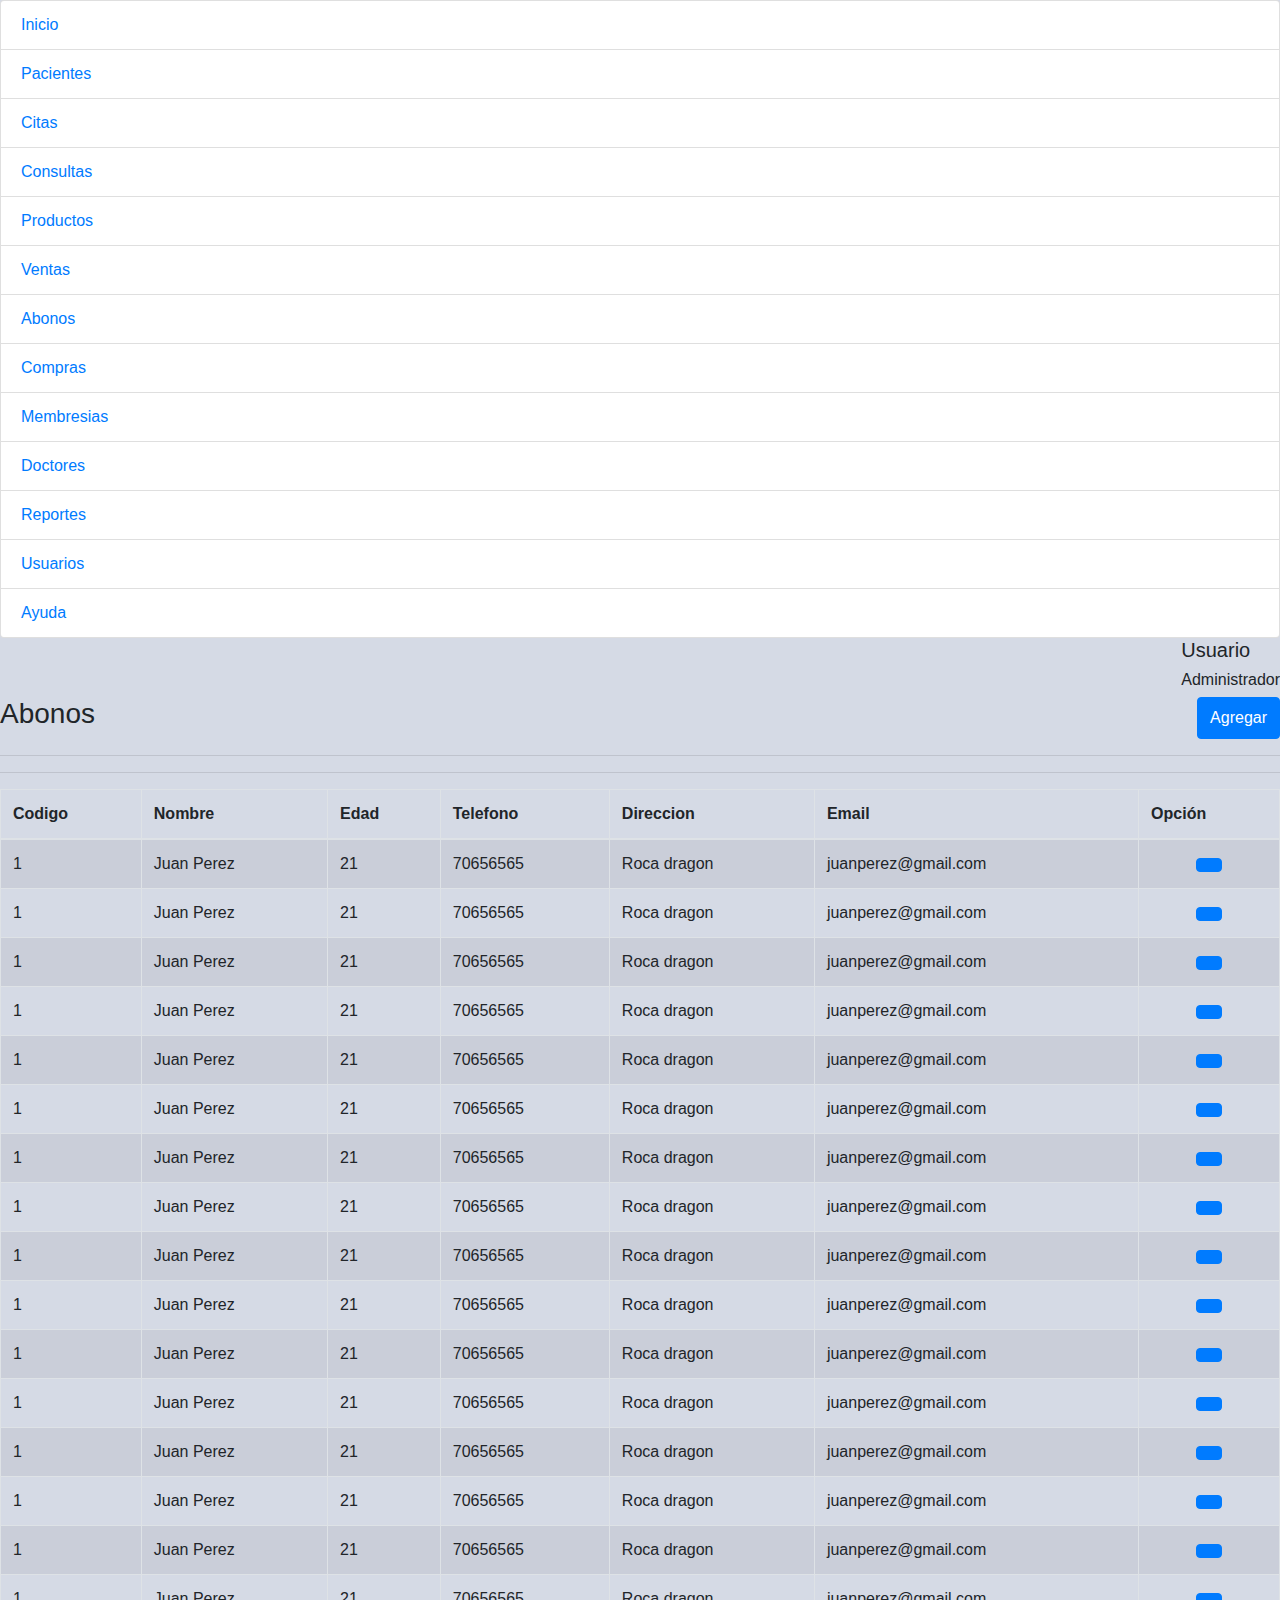
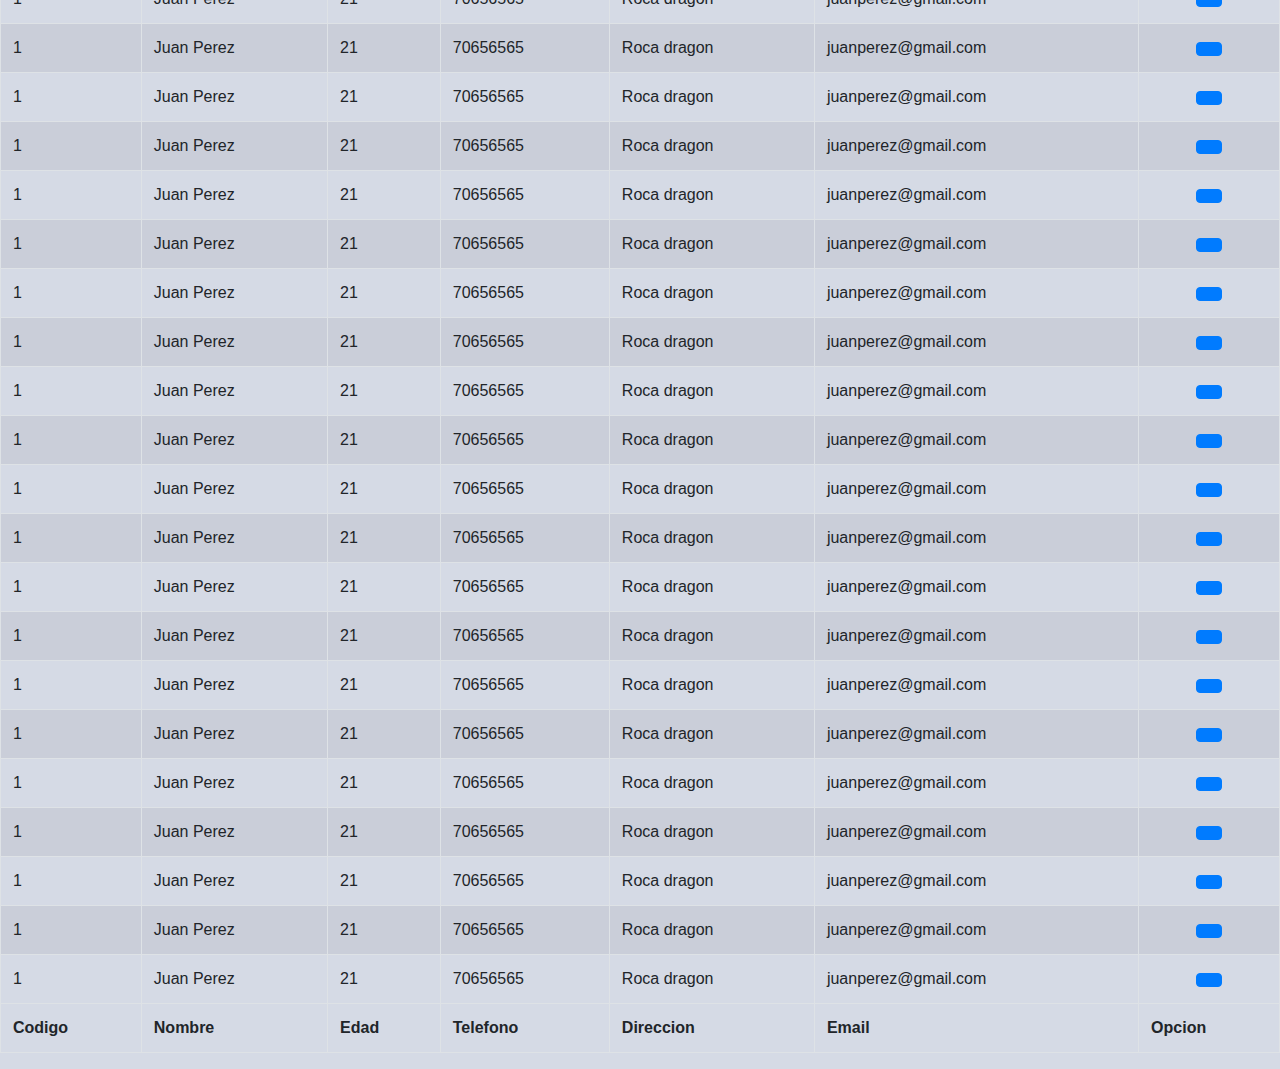
<file: web/html/abonos.html>
<!DOCTYPE html>
<html>
    <head>
        <title>Abonos</title>
        <meta charset="UTF-8">
        <meta name="viewport" content="width=device-width, initial-scale=1.0">

        <link href="../css/bootstrap.min.css" rel="stylesheet" type="text/css"/>
        <script src="../js/jquery-3.4.1.min.js"></script>
        <script src="../js/bootstrap.min.js" type="text/javascript"></script>

        <!-- Tablas-->
        <link href="../css/dataTables.bootstrap4.min.css" rel="stylesheet" type="text/css"/>
        <link href="../css/select.bootstrap4.min.css" rel="stylesheet" type="text/css"/>
        <script src="../js/jquery.dataTables.min.js" type="text/javascript"></script>
        <script src="../js/dataTables.bootstrap4.min.js" type="text/javascript"></script>
        <script src="../js/dataTables.select.min.js" type="text/javascript"></script>
        <script src="../js/default.js" type="text/javascript"></script>



        <!-- Agregar Ventana modal-->
        <script src="../js/popper.min.js" type="text/javascript"></script>
        <!-- Agregar iconos-->
        <script src="../js/68ab40f8cf.js" type="text/javascript"></script>
        <link href="../css/styles.css" rel="stylesheet" type="text/css"/>
    </head>
    <body>
        <div id="sidebar">
            <div class="list-group  menu">
                <a href="../index.html" class="list-group-item"><i class="iconm fas fa-home"></i> Inicio</a>
                <a href="pacientes.html" class="list-group-item"><i class="iconm fas fa-users"></i> Pacientes</a>
                <a href="#" class="list-group-item"><i class="iconm fas fa-calendar-check"></i> Citas</a>
                <a href="consultas.html" class="list-group-item"><i class="iconm fas fa-tooth"></i> Consultas</a>
                <a href="productos.html" class="list-group-item"><i class="iconm fas fa-briefcase-medical"></i> Productos</a>
                <a href="ventas.html" class="list-group-item"><i class="iconm fas fa-coins"></i> Ventas</a>
                <a href="abonos.html" class="list-group-item"><i class="iconm fas fa-dollar-sign"></i> Abonos</a>
                <a href="#" class="list-group-item"><i class="iconm fas fa-cash-register"></i> Compras</a>
                <a href="#" class="list-group-item"><i class="iconm fas fa-money-check"></i> Membresias</a>
                <a href="doctores.html" class="list-group-item"><i class="iconm fas fa-user-md"></i> Doctores</a>
                <a href="reportes.html" class="list-group-item"><i class="iconm fas fa-file-alt"></i> Reportes</a>
                <a href="#" class="list-group-item"><i class="iconm fas fa-user-edit"></i>Usuarios</a>
                <a href="#" class="list-group-item"><i class="iconm fas fa-hands-helping"></i>Ayuda</a>
            </div>
        </div>
        <div id="rightSideWrapper">
            <header class="d-flex justify-content-end"> 
                <div>
                    <h5>Usuario</h5>
                    <h6>Administrador</h6>
                </div>
            </header>

            <div class="ContentBox"><!--. poner en minusculas.-->
                <main>
                    <div class="d-flex justify-content-between">
                        <div>
                            <h3>Abonos</h3>
                        </div>

                        <button type="button" class="btn btn-primary" data-toggle="modal" data-target="#exampleModal" data-whatever="@mdo">Agregar</button>

                    </div>
                    <hr>
                    <div class="modal fade" id="exampleModal" tabindex="-1" role="dialog" aria-labelledby="exampleModalLabel" aria-hidden="true">
                        <div class="modal-dialog" role="document">
                            <div class="modal-content">
                                <div class="modal-header">
                                    <h5 class="modal-title" id="exampleModalLabel">Nuevo Abono</h5>
                                    <button type="button" class="close" data-dismiss="modal" aria-label="Close">
                                        <span aria-hidden="true">&times;</span>
                                    </button>

                                </div>

                                <div class="modal-body">
                                    <div class="form-group col-md-6">
                                        <label for="txtMont">Monto</label>
                                        <input type="number" class="form-control" id="txtMont" >
                                    </div>
                                    <table id="example1" class="table table-striped table-bordered" style="width:100%">
                                        <thead>
                                            <tr>
                                                <th>Codigo</th>
                                                <th>Producto</th>
                                                <th>Categoria</th>
                                                <th>Existencia</th>
                                            </tr>
                                        </thead>
                                        <tbody>
                                            <tr>
                                                <td>1</td>
                                                <td>Paracetamol</td>
                                                <td>Medicamento</td>
                                                <td>10</td>
                                            </tr>
                                            <tr>
                                                <td>1</td>
                                                <td>Paracetamol</td>
                                                <td>Medicamento</td>
                                                <td>10</td>
                                            </tr>
                                            <tr>
                                                <td>1</td>
                                                <td>Paracetamol</td>
                                                <td>Medicamento</td>
                                                <td>10</td>
                                            </tr>
                                            <tr>
                                                <td>1</td>
                                                <td>Paracetamol</td>
                                                <td>Medicamento</td>
                                                <td>10</td>
                                            </tr>
                                            <tr>
                                                <td>1</td>
                                                <td>Paracetamol</td>
                                                <td>Medicamento</td>
                                                <td>10</td>
                                            </tr>
                                            <tr>
                                                <td>1</td>
                                                <td>Paracetamol</td>
                                                <td>Medicamento</td>
                                                <td>10</td>
                                            </tr>
                                            <tr>
                                                <td>1</td>
                                                <td>Paracetamol</td>
                                                <td>Medicamento</td>
                                                <td>10</td>
                                            </tr>
                                            <tr>
                                                <td>1</td>
                                                <td>Paracetamol</td>
                                                <td>Medicamento</td>
                                                <td>10</td>
                                            </tr>
                                            <tr>
                                                <td>1</td>
                                                <td>Paracetamol</td>
                                                <td>Medicamento</td>
                                                <td>10</td>
                                            </tr>
                                            <tr>
                                                <td>1</td>
                                                <td>Paracetamol</td>
                                                <td>Medicamento</td>
                                                <td>10</td>
                                            </tr>
                                            <tr>
                                                <td>1</td>
                                                <td>Paracetamol</td>
                                                <td>Medicamento</td>
                                                <td>10</td>
                                            </tr>
                                            <tr>
                                                <td>1</td>
                                                <td>Paracetamol</td>
                                                <td>Medicamento</td>
                                                <td>10</td>
                                            </tr>
                                            <tr>
                                                <td>1</td>
                                                <td>Paracetamol</td>
                                                <td>Medicamento</td>
                                                <td>10</td>
                                            </tr>
                                            <tr>
                                                <td>1</td>
                                                <td>Paracetamol</td>
                                                <td>Medicamento</td>
                                                <td>10</td>
                                            </tr>
                                            <tr>
                                                <td>1</td>
                                                <td>Paracetamol</td>
                                                <td>Medicamento</td>
                                                <td>10</td>
                                            </tr>
                                            <tr>
                                                <td>1</td>
                                                <td>Paracetamol</td>
                                                <td>Medicamento</td>
                                                <td>10</td>
                                            </tr>
                                            <tr>
                                                <td>1</td>
                                                <td>Paracetamol</td>
                                                <td>Medicamento</td>
                                                <td>10</td>
                                            </tr>
                                            <tr>
                                                <td>1</td>
                                                <td>Paracetamol</td>
                                                <td>Medicamento</td>
                                                <td>10</td>
                                            </tr>
                                            <tr>
                                                <td>1</td>
                                                <td>Paracetamol</td>
                                                <td>Medicamento</td>
                                                <td>10</td>
                                            </tr>
                                            <tr>
                                                <td>1</td>
                                                <td>Paracetamol</td>
                                                <td>Medicamento</td>
                                                <td>10</td>
                                            </tr>
                                            <tr>
                                                <td>1</td>
                                                <td>Paracetamol</td>
                                                <td>Medicamento</td>
                                                <td>10</td>
                                            </tr>
                                            <tr>
                                                <td>1</td>
                                                <td>Paracetamol</td>
                                                <td>Medicamento</td>
                                                <td>10</td>
                                            </tr>
                                            <tr>
                                                <td>1</td>
                                                <td>Paracetamol</td>
                                                <td>Medicamento</td>
                                                <td>10</td>
                                            </tr>
                                            <tr>
                                                <td>1</td>
                                                <td>Paracetamol</td>
                                                <td>Medicamento</td>
                                                <td>10</td>
                                            </tr>
                                            <tr>
                                                <td>1</td>
                                                <td>Paracetamol</td>
                                                <td>Medicamento</td>
                                                <td>10</td>
                                            </tr>
                                            <tr>
                                                <td>1</td>
                                                <td>Paracetamol</td>
                                                <td>Medicamento</td>
                                                <td>10</td>
                                            </tr>
                                            <tr>
                                                <td>1</td>
                                                <td>Paracetamol</td>
                                                <td>Medicamento</td>
                                                <td>10</td>
                                            </tr>
                                            <tr>
                                                <td>1</td>
                                                <td>Paracetamol</td>
                                                <td>Medicamento</td>
                                                <td>10</td>
                                            </tr>

                                        </tbody>
                                        <tfoot>
                                            <tr>
                                                <th>Codigo</th>
                                                <th>Producto</th>
                                                <th>Categoria</th>
                                                <th>Existencia</th>
                                            </tr>
                                        </tfoot>
                                    </table>
                                </div>
                                <div class="modal-footer">
                                    <button type="button" class="btn btn-primary">Agregar</button>
                                    <button type="button" class="btn btn-secondary" data-dismiss="modal">Cerrar</button>
                                </div>
                            </div>
                        </div>
                    </div>

                    <hr>


                    <table id="example" class="table table-striped table-bordered" style="width:100%">
                        <thead>
                            <tr>
                                <th>Codigo</th>
                                <th>Nombre</th>
                                <th>Edad</th>
                                <th>Telefono</th>
                                <th>Direccion</th>
                                <th>Email</th>
                                <th>Opción</th>
                            </tr>
                        </thead>
                        <tbody>

                            <tr>
                                <td>1</td>
                                <td>Juan Perez</td>
                                <td>21</td>
                                <td>70656565</td>
                                <td>Roca dragon</td>
                                <td>juanperez@gmail.com</td>
                                <td><center><button class="btn btn-primary"><i class="fas fa-pencil-alt"></i></button></center></td>
                        </tr>
                        <tr>
                            <td>1</td>
                            <td>Juan Perez</td>
                            <td>21</td>
                            <td>70656565</td>
                            <td>Roca dragon</td>
                            <td>juanperez@gmail.com</td>
                            <td><center><button class="btn btn-primary"><i class="fas fa-pencil-alt"></i></button></center></td>
                        </tr>
                        <tr>
                            <td>1</td>
                            <td>Juan Perez</td>
                            <td>21</td>
                            <td>70656565</td>
                            <td>Roca dragon</td>
                            <td>juanperez@gmail.com</td>
                            <td><center><button class="btn btn-primary"><i class="fas fa-pencil-alt"></i></button></center></td>
                        </tr>
                        <tr>
                            <td>1</td>
                            <td>Juan Perez</td>
                            <td>21</td>
                            <td>70656565</td>
                            <td>Roca dragon</td>
                            <td>juanperez@gmail.com</td>
                            <td><center><button class="btn btn-primary"><i class="fas fa-pencil-alt"></i></button></center></td>
                        </tr>
                        <tr>
                            <td>1</td>
                            <td>Juan Perez</td>
                            <td>21</td>
                            <td>70656565</td>
                            <td>Roca dragon</td>
                            <td>juanperez@gmail.com</td>
                            <td><center><button class="btn btn-primary"><i class="fas fa-pencil-alt"></i></button></center></td>
                        </tr>
                        <tr>
                            <td>1</td>
                            <td>Juan Perez</td>
                            <td>21</td>
                            <td>70656565</td>
                            <td>Roca dragon</td>
                            <td>juanperez@gmail.com</td>
                            <td><center><button class="btn btn-primary"><i class="fas fa-pencil-alt"></i></button></center></td>
                        </tr>
                        <tr>
                            <td>1</td>
                            <td>Juan Perez</td>
                            <td>21</td>
                            <td>70656565</td>
                            <td>Roca dragon</td>
                            <td>juanperez@gmail.com</td>
                            <td><center><button class="btn btn-primary"><i class="fas fa-pencil-alt"></i></button></center></td>
                        </tr>
                        <tr>
                            <td>1</td>
                            <td>Juan Perez</td>
                            <td>21</td>
                            <td>70656565</td>
                            <td>Roca dragon</td>
                            <td>juanperez@gmail.com</td>
                            <td><center><button class="btn btn-primary"><i class="fas fa-pencil-alt"></i></button></center></td>
                        </tr>
                        <tr>
                            <td>1</td>
                            <td>Juan Perez</td>
                            <td>21</td>
                            <td>70656565</td>
                            <td>Roca dragon</td>
                            <td>juanperez@gmail.com</td>
                            <td><center><button class="btn btn-primary"><i class="fas fa-pencil-alt"></i></button></center></td>
                        </tr>
                        <tr>
                            <td>1</td>
                            <td>Juan Perez</td>
                            <td>21</td>
                            <td>70656565</td>
                            <td>Roca dragon</td>
                            <td>juanperez@gmail.com</td>
                            <td><center><button class="btn btn-primary"><i class="fas fa-pencil-alt"></i></button></center></td>
                        </tr>
                        <tr>
                            <td>1</td>
                            <td>Juan Perez</td>
                            <td>21</td>
                            <td>70656565</td>
                            <td>Roca dragon</td>
                            <td>juanperez@gmail.com</td>
                            <td><center><button class="btn btn-primary"><i class="fas fa-pencil-alt"></i></button></center></td>
                        </tr>
                        <tr>
                            <td>1</td>
                            <td>Juan Perez</td>
                            <td>21</td>
                            <td>70656565</td>
                            <td>Roca dragon</td>
                            <td>juanperez@gmail.com</td>
                            <td><center><button class="btn btn-primary"><i class="fas fa-pencil-alt"></i></button></center></td>
                        </tr>
                        <tr>
                            <td>1</td>
                            <td>Juan Perez</td>
                            <td>21</td>
                            <td>70656565</td>
                            <td>Roca dragon</td>
                            <td>juanperez@gmail.com</td>
                            <td><center><button class="btn btn-primary"><i class="fas fa-pencil-alt"></i></button></center></td>
                        </tr>
                        <tr>
                            <td>1</td>
                            <td>Juan Perez</td>
                            <td>21</td>
                            <td>70656565</td>
                            <td>Roca dragon</td>
                            <td>juanperez@gmail.com</td>
                            <td><center><button class="btn btn-primary"><i class="fas fa-pencil-alt"></i></button></center></td>
                        </tr>
                        <tr>
                            <td>1</td>
                            <td>Juan Perez</td>
                            <td>21</td>
                            <td>70656565</td>
                            <td>Roca dragon</td>
                            <td>juanperez@gmail.com</td>
                            <td><center><button class="btn btn-primary"><i class="fas fa-pencil-alt"></i></button></center></td>
                        </tr>
                        <tr>
                            <td>1</td>
                            <td>Juan Perez</td>
                            <td>21</td>
                            <td>70656565</td>
                            <td>Roca dragon</td>
                            <td>juanperez@gmail.com</td>
                            <td><center><button class="btn btn-primary"><i class="fas fa-pencil-alt"></i></button></center></td>
                        </tr>
                        <tr>
                            <td>1</td>
                            <td>Juan Perez</td>
                            <td>21</td>
                            <td>70656565</td>
                            <td>Roca dragon</td>
                            <td>juanperez@gmail.com</td>
                            <td><center><button class="btn btn-primary"><i class="fas fa-pencil-alt"></i></button></center></td>
                        </tr>
                        <tr>
                            <td>1</td>
                            <td>Juan Perez</td>
                            <td>21</td>
                            <td>70656565</td>
                            <td>Roca dragon</td>
                            <td>juanperez@gmail.com</td>
                            <td><center><button class="btn btn-primary"><i class="fas fa-pencil-alt"></i></button></center></td>
                        </tr>
                        <tr>
                            <td>1</td>
                            <td>Juan Perez</td>
                            <td>21</td>
                            <td>70656565</td>
                            <td>Roca dragon</td>
                            <td>juanperez@gmail.com</td>
                            <td><center><button class="btn btn-primary"><i class="fas fa-pencil-alt"></i></button></center></td>
                        </tr>
                        <tr>
                            <td>1</td>
                            <td>Juan Perez</td>
                            <td>21</td>
                            <td>70656565</td>
                            <td>Roca dragon</td>
                            <td>juanperez@gmail.com</td>
                            <td><center><button class="btn btn-primary"><i class="fas fa-pencil-alt"></i></button></center></td>
                        </tr>
                        <tr>
                            <td>1</td>
                            <td>Juan Perez</td>
                            <td>21</td>
                            <td>70656565</td>
                            <td>Roca dragon</td>
                            <td>juanperez@gmail.com</td>
                            <td><center><button class="btn btn-primary"><i class="fas fa-pencil-alt"></i></button></center></td>
                        </tr>
                        <tr>
                            <td>1</td>
                            <td>Juan Perez</td>
                            <td>21</td>
                            <td>70656565</td>
                            <td>Roca dragon</td>
                            <td>juanperez@gmail.com</td>
                            <td><center><button class="btn btn-primary"><i class="fas fa-pencil-alt"></i></button></center></td>
                        </tr>
                        <tr>
                            <td>1</td>
                            <td>Juan Perez</td>
                            <td>21</td>
                            <td>70656565</td>
                            <td>Roca dragon</td>
                            <td>juanperez@gmail.com</td>
                            <td><center><button class="btn btn-primary"><i class="fas fa-pencil-alt"></i></button></center></td>
                        </tr>
                        <tr>
                            <td>1</td>
                            <td>Juan Perez</td>
                            <td>21</td>
                            <td>70656565</td>
                            <td>Roca dragon</td>
                            <td>juanperez@gmail.com</td>
                            <td><center><button class="btn btn-primary"><i class="fas fa-pencil-alt"></i></button></center></td>
                        </tr>
                        <tr>
                            <td>1</td>
                            <td>Juan Perez</td>
                            <td>21</td>
                            <td>70656565</td>
                            <td>Roca dragon</td>
                            <td>juanperez@gmail.com</td>
                            <td><center><button class="btn btn-primary"><i class="fas fa-pencil-alt"></i></button></center></td>
                        </tr>
                        <tr>
                            <td>1</td>
                            <td>Juan Perez</td>
                            <td>21</td>
                            <td>70656565</td>
                            <td>Roca dragon</td>
                            <td>juanperez@gmail.com</td>
                            <td><center><button class="btn btn-primary"><i class="fas fa-pencil-alt"></i></button></center></td>
                        </tr>
                        <tr>
                            <td>1</td>
                            <td>Juan Perez</td>
                            <td>21</td>
                            <td>70656565</td>
                            <td>Roca dragon</td>
                            <td>juanperez@gmail.com</td>
                            <td><center><button class="btn btn-primary"><i class="fas fa-pencil-alt"></i></button></center></td>
                        </tr>
                        <tr>
                            <td>1</td>
                            <td>Juan Perez</td>
                            <td>21</td>
                            <td>70656565</td>
                            <td>Roca dragon</td>
                            <td>juanperez@gmail.com</td>
                            <td><center><button class="btn btn-primary"><i class="fas fa-pencil-alt"></i></button></center></td>
                        </tr>
                        <tr>
                            <td>1</td>
                            <td>Juan Perez</td>
                            <td>21</td>
                            <td>70656565</td>
                            <td>Roca dragon</td>
                            <td>juanperez@gmail.com</td>
                            <td><center><button class="btn btn-primary"><i class="fas fa-pencil-alt"></i></button></center></td>
                        </tr>
                        <tr>
                            <td>1</td>
                            <td>Juan Perez</td>
                            <td>21</td>
                            <td>70656565</td>
                            <td>Roca dragon</td>
                            <td>juanperez@gmail.com</td>
                            <td><center><button class="btn btn-primary"><i class="fas fa-pencil-alt"></i></button></center></td>
                        </tr>
                        <tr>
                            <td>1</td>
                            <td>Juan Perez</td>
                            <td>21</td>
                            <td>70656565</td>
                            <td>Roca dragon</td>
                            <td>juanperez@gmail.com</td>
                            <td><center><button class="btn btn-primary"><i class="fas fa-pencil-alt"></i></button></center></td>
                        </tr>
                        <tr>
                            <td>1</td>
                            <td>Juan Perez</td>
                            <td>21</td>
                            <td>70656565</td>
                            <td>Roca dragon</td>
                            <td>juanperez@gmail.com</td>
                            <td><center><button class="btn btn-primary"><i class="fas fa-pencil-alt"></i></button></center></td>
                        </tr>
                        <tr>
                            <td>1</td>
                            <td>Juan Perez</td>
                            <td>21</td>
                            <td>70656565</td>
                            <td>Roca dragon</td>
                            <td>juanperez@gmail.com</td>
                            <td><center><button class="btn btn-primary"><i class="fas fa-pencil-alt"></i></button></center></td>
                        </tr>
                        <tr>
                            <td>1</td>
                            <td>Juan Perez</td>
                            <td>21</td>
                            <td>70656565</td>
                            <td>Roca dragon</td>
                            <td>juanperez@gmail.com</td>
                            <td><center><button class="btn btn-primary"><i class="fas fa-pencil-alt"></i></button></center></td>
                        </tr>
                        <tr>
                            <td>1</td>
                            <td>Juan Perez</td>
                            <td>21</td>
                            <td>70656565</td>
                            <td>Roca dragon</td>
                            <td>juanperez@gmail.com</td>
                            <td><center><button class="btn btn-primary"><i class="fas fa-pencil-alt"></i></button></center></td>
                        </tr>
                        <tr>
                            <td>1</td>
                            <td>Juan Perez</td>
                            <td>21</td>
                            <td>70656565</td>
                            <td>Roca dragon</td>
                            <td>juanperez@gmail.com</td>
                            <td><center><button class="btn btn-primary"><i class="fas fa-pencil-alt"></i></button></center></td>
                        </tr>

                        </tbody>
                        <tfoot>
                            <tr>
                                <th>Codigo</th>
                                <th>Nombre</th>
                                <th>Edad</th>
                                <th>Telefono</th>
                                <th>Direccion</th>
                                <th>Email</th>

                                <th>Opcion</th>
                            </tr>
                        </tfoot>
                    </table>

                </main>

                <section>

                </section>
                <footer>
                </footer>
            </div>
        </div>
    </body>
</html>
</file>
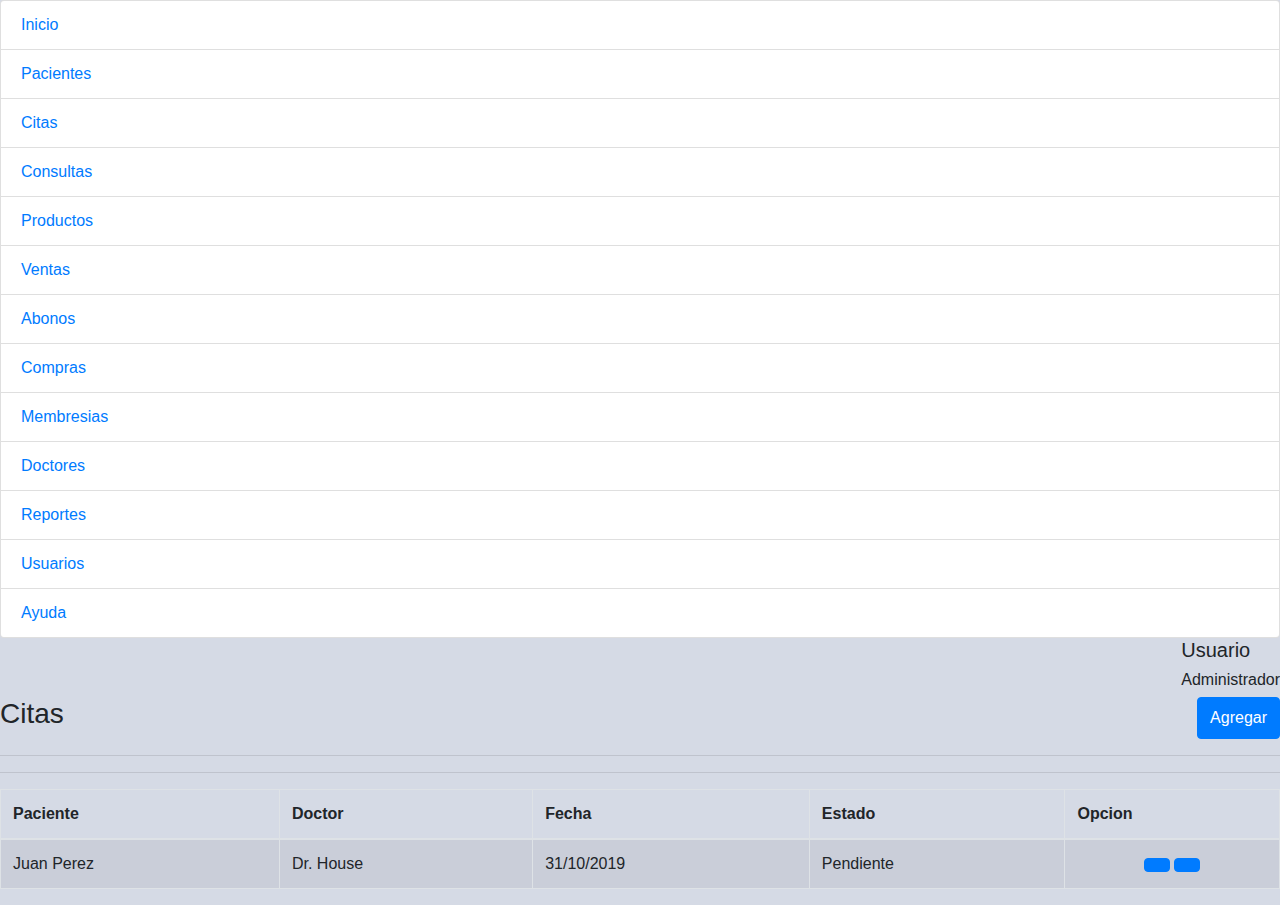
<file: web/html/citas.html>
<!DOCTYPE html>
<html>
    <head>
        <title>Citas</title>
        <meta charset="UTF-8">
        <meta name="viewport" content="width=device-width, initial-scale=1.0">

        <link href="../css/bootstrap.min.css" rel="stylesheet" type="text/css"/>
        <script src="../js/jquery-3.4.1.min.js"></script>
        <script src="../js/bootstrap.min.js" type="text/javascript"></script>

        <!-- Tablas-->
        <link href="../css/dataTables.bootstrap4.min.css" rel="stylesheet" type="text/css"/>
        <link href="../css/select.bootstrap4.min.css" rel="stylesheet" type="text/css"/>
        <script src="../js/jquery.dataTables.min.js" type="text/javascript"></script>
        <script src="../js/dataTables.bootstrap4.min.js" type="text/javascript"></script>
        <script src="../js/dataTables.select.min.js" type="text/javascript"></script>
        <script src="../js/default.js" type="text/javascript"></script>



        <!-- Agregar Ventana modal-->
        <script src="../js/popper.min.js" type="text/javascript"></script>
        <!-- Agregar iconos-->
        <script src="../js/68ab40f8cf.js" type="text/javascript"></script>
        <link href="../css/styles.css" rel="stylesheet" type="text/css"/>
    </head>
    <body>
        <div id="sidebar">
            <div class="list-group  menu">
                <a href="../index.html" class="list-group-item"><i class="iconm fas fa-home"></i> Inicio</a>
                <a href="pacientes.html" class="list-group-item"><i class="iconm fas fa-users"></i> Pacientes</a>
                <a href="citas.html" class="list-group-item"><i class="iconm fas fa-calendar-check"></i> Citas</a>
                <a href="consultas.html" class="list-group-item"><i class="iconm fas fa-tooth"></i> Consultas</a>
                <a href="productos.html" class="list-group-item"><i class="iconm fas fa-briefcase-medical"></i> Productos</a>
                <a href="ventas.html" class="list-group-item"><i class="iconm fas fa-coins"></i> Ventas</a>
                <a href="abonos.html" class="list-group-item"><i class="iconm fas fa-dollar-sign"></i> Abonos</a>
                <a href="#" class="list-group-item"><i class="iconm fas fa-cash-register"></i> Compras</a>
                <a href="#" class="list-group-item"><i class="iconm fas fa-money-check"></i> Membresias</a>
                <a href="doctores.html" class="list-group-item"><i class="iconm fas fa-user-md"></i> Doctores</a>
                <a href="reportes.html" class="list-group-item"><i class="iconm fas fa-file-alt"></i> Reportes</a>
                <a href="#" class="list-group-item"><i class="iconm fas fa-user-edit"></i>Usuarios</a>
                <a href="#" class="list-group-item"><i class="iconm fas fa-hands-helping"></i>Ayuda</a>
            </div>
        </div>
        <div id="rightSideWrapper">
            <header class="d-flex justify-content-end"> 
                <div>
                    <h5>Usuario</h5>
                    <h6>Administrador</h6>
                </div>
            </header>

            <div class="ContentBox"><!--. poner en minusculas.-->
                <main>
                    <div class="d-flex justify-content-between">
                        <div>
                            <h3>Citas</h3>
                        </div>

                        <button type="button" class="btn btn-primary" data-toggle="modal" data-target="#exampleModal" data-whatever="@mdo">Agregar</button>

                    </div>
                    <hr>
                    <div class="modal fade" id="exampleModal" tabindex="-1" role="dialog" aria-labelledby="exampleModalLabel" aria-hidden="true">
                        <div class="modal-dialog" role="document">
                            <div class="modal-content">
                                <div class="modal-header">
                                    <h5 class="modal-title" id="exampleModalLabel">Nueva Cita</h5>
                                    <button type="button" class="close" data-dismiss="modal" aria-label="Close">
                                        <span aria-hidden="true">&times;</span>
                                    </button>

                                </div>

                                <div class="modal-body">
                                    <div class="form-row">

                                        <div class="form-group col-md-6">
                                            <label for="dt">Fecha</label>
                                            <input type="date" class="form-control" id="date" >
                                        </div>
                                        <div class=" form-group col-md-6">
                                            <label for="cbTipo">Doctor</label>
                                            <select class="browser-default custom-select" id="cbTipo">

                                                <option selected value="1">Dr. House</option>
                                                <option value="2">Dra. Ana María Polo</option>
                                            </select>
                                        </div>
                                    </div>
                                    <table id="example1" class="table table-striped table-bordered" style="width:100%">
                                        <thead>
                                            <tr>
                                                <th>Paciente</th>
                                                <th>Doctor</th>
                                                <th>Fecha</th>
                                                <th>Estado</th>
                                            </tr>
                                        </thead>
                                        <tbody>
                                            <tr>
                                                <td>1</td>
                                                <td>Paracetamol</td>
                                                <td>Medicamento</td>
                                                <td>10</td>
                                            </tr>
                                            <tr>
                                                <td>1</td>
                                                <td>Paracetamol</td>
                                                <td>Medicamento</td>
                                                <td>10</td>
                                            </tr>
                                            <tr>
                                                <td>1</td>
                                                <td>Paracetamol</td>
                                                <td>Medicamento</td>
                                                <td>10</td>
                                            </tr>
                                            <tr>
                                                <td>1</td>
                                                <td>Paracetamol</td>
                                                <td>Medicamento</td>
                                                <td>10</td>
                                            </tr>
                                            <tr>
                                                <td>1</td>
                                                <td>Paracetamol</td>
                                                <td>Medicamento</td>
                                                <td>10</td>
                                            </tr>
                                            <tr>
                                                <td>1</td>
                                                <td>Paracetamol</td>
                                                <td>Medicamento</td>
                                                <td>10</td>
                                            </tr>
                                            <tr>
                                                <td>1</td>
                                                <td>Paracetamol</td>
                                                <td>Medicamento</td>
                                                <td>10</td>
                                            </tr>
                                            <tr>
                                                <td>1</td>
                                                <td>Paracetamol</td>
                                                <td>Medicamento</td>
                                                <td>10</td>
                                            </tr>
                                            <tr>
                                                <td>1</td>
                                                <td>Paracetamol</td>
                                                <td>Medicamento</td>
                                                <td>10</td>
                                            </tr>
                                            <tr>
                                                <td>1</td>
                                                <td>Paracetamol</td>
                                                <td>Medicamento</td>
                                                <td>10</td>
                                            </tr>
                                            <tr>
                                                <td>1</td>
                                                <td>Paracetamol</td>
                                                <td>Medicamento</td>
                                                <td>10</td>
                                            </tr>
                                            <tr>
                                                <td>1</td>
                                                <td>Paracetamol</td>
                                                <td>Medicamento</td>
                                                <td>10</td>
                                            </tr>
                                            <tr>
                                                <td>1</td>
                                                <td>Paracetamol</td>
                                                <td>Medicamento</td>
                                                <td>10</td>
                                            </tr>
                                            <tr>
                                                <td>1</td>
                                                <td>Paracetamol</td>
                                                <td>Medicamento</td>
                                                <td>10</td>
                                            </tr>
                                            <tr>
                                                <td>1</td>
                                                <td>Paracetamol</td>
                                                <td>Medicamento</td>
                                                <td>10</td>
                                            </tr>
                                            <tr>
                                                <td>1</td>
                                                <td>Paracetamol</td>
                                                <td>Medicamento</td>
                                                <td>10</td>
                                            </tr>
                                            <tr>
                                                <td>1</td>
                                                <td>Paracetamol</td>
                                                <td>Medicamento</td>
                                                <td>10</td>
                                            </tr>
                                            <tr>
                                                <td>1</td>
                                                <td>Paracetamol</td>
                                                <td>Medicamento</td>
                                                <td>10</td>
                                            </tr>
                                            <tr>
                                                <td>1</td>
                                                <td>Paracetamol</td>
                                                <td>Medicamento</td>
                                                <td>10</td>
                                            </tr>
                                            <tr>
                                                <td>1</td>
                                                <td>Paracetamol</td>
                                                <td>Medicamento</td>
                                                <td>10</td>
                                            </tr>
                                            <tr>
                                                <td>1</td>
                                                <td>Paracetamol</td>
                                                <td>Medicamento</td>
                                                <td>10</td>
                                            </tr>
                                            <tr>
                                                <td>1</td>
                                                <td>Paracetamol</td>
                                                <td>Medicamento</td>
                                                <td>10</td>
                                            </tr>
                                            <tr>
                                                <td>1</td>
                                                <td>Paracetamol</td>
                                                <td>Medicamento</td>
                                                <td>10</td>
                                            </tr>
                                            <tr>
                                                <td>1</td>
                                                <td>Paracetamol</td>
                                                <td>Medicamento</td>
                                                <td>10</td>
                                            </tr>
                                            <tr>
                                                <td>1</td>
                                                <td>Paracetamol</td>
                                                <td>Medicamento</td>
                                                <td>10</td>
                                            </tr>
                                            <tr>
                                                <td>1</td>
                                                <td>Paracetamol</td>
                                                <td>Medicamento</td>
                                                <td>10</td>
                                            </tr>
                                            <tr>
                                                <td>1</td>
                                                <td>Paracetamol</td>
                                                <td>Medicamento</td>
                                                <td>10</td>
                                            </tr>

                                        </tbody>
                                        <tfoot>
                                            <tr>
                                                <th>Codigo</th>
                                                <th>Producto</th>
                                                <th>Categoria</th>
                                                <th>Existencia</th>
                                            </tr>
                                        </tfoot>
                                    </table>
                                </div>
                                <div class="modal-footer">
                                    <button type="button" class="btn btn-primary">Agregar</button>
                                    <button type="button" class="btn btn-secondary" data-dismiss="modal">Cerrar</button>
                                </div>
                            </div>
                        </div>
                    </div>

                    <hr>


                    <table id="example" class="table table-striped table-bordered" style="width:100%">
                        <thead>
                            <tr>
                                <th>Paciente</th>
                                <th>Doctor</th>
                                <th>Fecha</th>
                                <th>Estado</th>
                                <th>Opcion</th>

                            </tr>
                        </thead>
                        <tbody>

                            <tr>
                                <td>Juan Perez</td>
                                <td>Dr. House</td>
                                <td>31/10/2019</td>
                                <td>Pendiente</td>
                                <td><center><button class="btn btn-primary"><i class="fas fa-pencil-alt"></i></button>
                            <button class="btn btn-primary"><i class="fas fa-calendar-times"></i></button>
                        </center>
                        </td>
                        </tr>

                        </tbody>
                    </table>

                </main>

                <section>

                </section>
                <footer>
                </footer>
            </div>
        </div>
    </body>
</html>
</file>
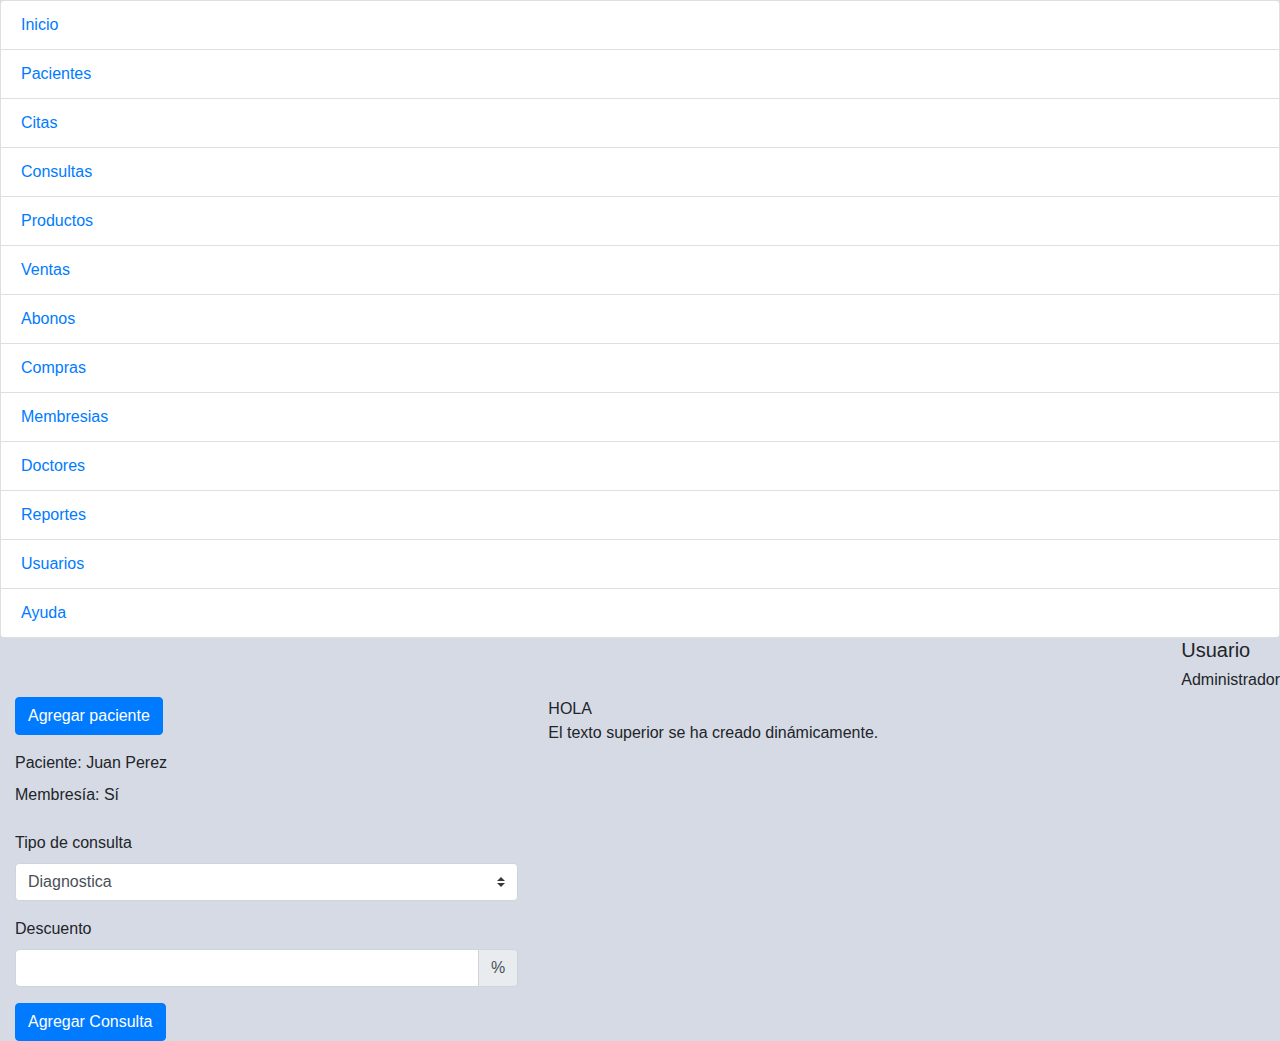
<file: web/html/consultas.html>
<!DOCTYPE html>
<html>
    <head>
        <title>Consultas</title>
        <meta charset="UTF-8">
        <meta name="viewport" content="width=device-width, initial-scale=1.0">
        <link href="../css/bootstrap.min.css" rel="stylesheet" type="text/css"/>
        <script src="../js/jquery-3.4.1.min.js"></script>
        <script src="../js/bootstrap.min.js" type="text/javascript"></script>
        
          <!-- Tablas-->
        <link href="../css/dataTables.bootstrap4.min.css" rel="stylesheet" type="text/css"/>
        <link href="../css/select.bootstrap4.min.css" rel="stylesheet" type="text/css"/>
        <script src="../js/jquery.dataTables.min.js" type="text/javascript"></script>
        <script src="../js/dataTables.bootstrap4.min.js" type="text/javascript"></script>
        <script src="../js/dataTables.select.min.js" type="text/javascript"></script>
        <script src="../js/default.js" type="text/javascript"></script>
        
        <!-- Agregar Ventana modal-->
        <script src="../js/popper.min.js" type="text/javascript"></script>
        <!-- Agregar iconos-->
        <script src="../js/68ab40f8cf.js" type="text/javascript"></script>
        <link href="../css/styles.css" rel="stylesheet" type="text/css"/>
    </head>
    <body>
        <div id="sidebar">
            <div class="list-group  menu">
                <a href="../index.html" class="list-group-item"><i class="iconm fas fa-home"></i> Inicio</a>
                <a href="pacientes.html" class="list-group-item"><i class="iconm fas fa-users"></i> Pacientes</a>
                <a href="#" class="list-group-item"><i class="iconm fas fa-calendar-check"></i> Citas</a>
                <a href="consultas.html" class="list-group-item"><i class="iconm fas fa-tooth"></i> Consultas</a>
                <a href="productos.html" class="list-group-item"><i class="iconm fas fa-briefcase-medical"></i> Productos</a>
                <a href="ventas.html" class="list-group-item"><i class="iconm fas fa-coins"></i> Ventas</a>
                <a href="abonos.html" class="list-group-item"><i class="iconm fas fa-dollar-sign"></i> Abonos</a>
                <a href="#" class="list-group-item"><i class="iconm fas fa-cash-register"></i> Compras</a>
                <a href="membresias.html" class="list-group-item"><i class="iconm fas fa-money-check"></i> Membresias</a>
                <a href="doctores.html" class="list-group-item"><i class="iconm fas fa-user-md"></i> Doctores</a>
                <a href="reportes.html" class="list-group-item"><i class="iconm fas fa-file-alt"></i> Reportes</a>
                <a href="#" class="list-group-item"><i class="iconm fas fa-user-edit"></i>Usuarios</a>
                <a href="#" class="list-group-item"><i class="iconm fas fa-hands-helping"></i>Ayuda</a>
            </div>

        </div>
        <div id="rightSideWrapper">
            <header class="d-flex justify-content-end"> 
                <div>
                    <h5>Usuario</h5>
                    <h6>Administrador</h6>
                </div>
            </header>

            <div class="ContentBox"><!--. poner en minusculas.-->
                <main>
                    <div class="container-fluid">
                        <div class="row">
                            <div class="col-5">
                                <form>

                                    <div class=" form-group">
                                        <button type="button" class="btn btn-primary" data-toggle="modal" data-target="#exampleModal" data-whatever="@mdo">Agregar paciente</button>

                                    </div>

                                    <div class=" form-group">
                                        <label>Paciente: Juan Perez</label><br>
                                        <label>Membresía: Sí</label>

                                    </div>
                                    <div class=" form-group">
                                        <label for="cbTipo">Tipo de consulta</label>
                                        <select class="browser-default custom-select" id="cbTipo">

                                            <option selected value="1">Diagnostica</option>
                                            <option value="2">Normal</option>
                                        </select>
                                    </div>
                                    <div class="form-group">
                                        <label for="txtDes">Descuento</label>
                                        <div class="input-group mb-3">
                                            <input type="number" step="any" class="form-control"  id="txtDes" >
                                            <div class="input-group-append">
                                                <span class="input-group-text">%</span>
                                            </div>
                                        </div>
                                    </div> 

                                    <button type="submit" onclick="addElement();" class="btn btn-primary">Agregar Consulta</button>
                                    
                                </form>
                            </div>
                            <div class="col-7">
                                <a onclick="addElement()">HOLA</a>
                                <div id="div1">El texto superior se ha creado dinámicamente.</div>
                            </div>
                        </div>
                    </div>
                    <div class="modal fade" id="exampleModal" tabindex="-1" role="dialog" aria-labelledby="exampleModalLabel" aria-hidden="true">
                        <div class="modal-dialog" role="document">
                            <div class="modal-content">
                                <div class="modal-header">
                                    <h5 class="modal-title" id="exampleModalLabel">Seleccionar Paciente</h5>
                                    <button type="button" class="close" data-dismiss="modal" aria-label="Close">
                                        <span aria-hidden="true">&times;</span>
                                    </button>
                                </div>
                                <div class="modal-body">
                                    <table id="example" class="table table-striped table-bordered table-responsive" style="width:100%">
                                        <thead>
                                            <tr>
                                                <th>Name</th>
                                                <th>Position</th>
                                                <th>Office</th>
                                            </tr>
                                        </thead>
                                        <tbody>
                                            <tr>
                                                <td>Tiger Nixon</td>
                                                <td>System Architect</td>
                                                <td>Edinburgh</td>
                                            </tr>
                                            <tr>
                                                <td>Garrett Winters</td>
                                                <td>Accountant</td>
                                                <td>Tokyo</td>
                                            </tr>
                                            <tr>
                                                <td>Ashton Cox</td>
                                                <td>Junior Technical Author</td>
                                                <td>San Francisco</td>
                                            </tr>
                                            <tr>
                                                <td>Cedric Kelly</td>
                                                <td>Senior Javascript Developer</td>
                                                <td>Edinburgh</td>
                                            </tr>
                                            <tr>
                                                <td>Airi Satou</td>
                                                <td>Accountant</td>
                                                <td>Tokyo</td>
                                            </tr>
                                            <tr>
                                                <td>Brielle Williamson</td>
                                                <td>Integration Specialist</td>
                                                <td>New York</td>
                                            </tr>
                                            <tr>
                                                <td>Herrod Chandler</td>
                                                <td>Sales Assistant</td>
                                                <td>San Francisco</td>
                                            </tr>
                                            <tr>
                                                <td>Rhona Davidson</td>
                                                <td>Integration Specialist</td>
                                                <td>Tokyo</td>
                                            </tr>
                                            <tr>
                                                <td>Colleen Hurst</td>
                                                <td>Javascript Developer</td>
                                                <td>San Francisco</td>
                                            </tr>
                                            <tr>
                                                <td>Sonya Frost</td>
                                                <td>Software Engineer</td>
                                                <td>Edinburgh</td>
                                            </tr>
                                            <tr>
                                                <td>Jena Gaines</td>
                                                <td>Office Manager</td>
                                                <td>London</td>
                                            </tr>
                                            <tr>
                                                <td>Quinn Flynn</td>
                                                <td>Support Lead</td>
                                                <td>Edinburgh</td>
                                            </tr>
                                            <tr>
                                                <td>Charde Marshall</td>
                                                <td>Regional Director</td>
                                                <td>San Francisco</td>
                                            </tr>
                                            <tr>
                                                <td>Haley Kennedy</td>
                                                <td>Senior Marketing Designer</td>
                                                <td>London</td>
                                            </tr>
                                            <tr>
                                                <td>Tatyana Fitzpatrick</td>
                                                <td>Regional Director</td>
                                                <td>London</td>
                                            </tr>
                                            <tr>
                                                <td>Michael Silva</td>
                                                <td>Marketing Designer</td>
                                                <td>London</td>
                                            </tr>
                                            <tr>
                                                <td>Paul Byrd</td>
                                                <td>Chief Financial Officer (CFO)</td>
                                                <td>New York</td>
                                            </tr>
                                            <tr>
                                                <td>Gloria Little</td>
                                                <td>Systems Administrator</td>
                                                <td>New York</td>
                                            </tr>
                                        </tbody>
                                        <tfoot>
                                            <tr>
                                                <th>Name</th>
                                                <th>Position</th>
                                                <th>Office</th>
                                            </tr>
                                        </tfoot>
                                    </table>
                                </div>
                            </div>
                        </div>
                    </div>
                </main>

                <section>

                </section>
                <footer>
                </footer>
            </div>
        </div>
    </body>
</html>
</file>
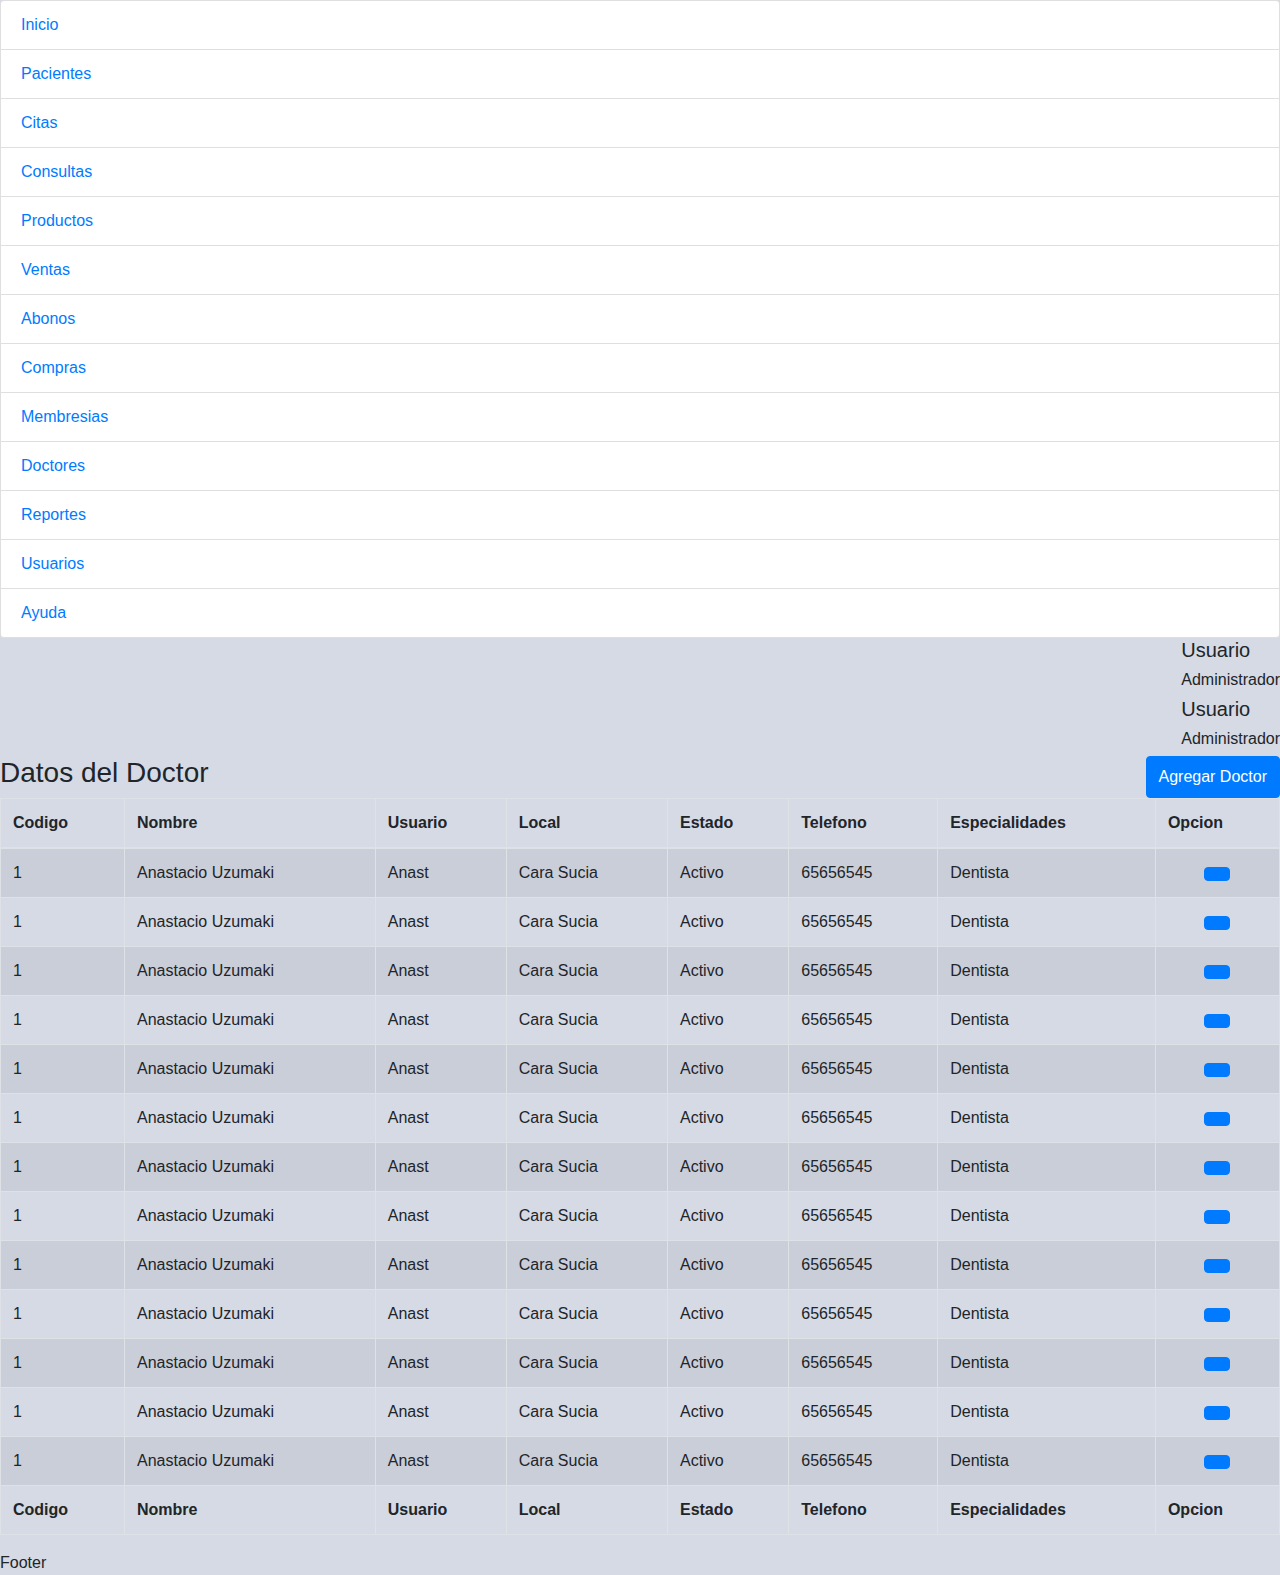
<file: web/html/doctores.html>
<!DOCTYPE html>
<html>
    <head>
        <title>Doctores</title>
        <meta charset="UTF-8">
        <meta name="viewport" content="width=device-width, initial-scale=1.0"><!-- Latest compiled and minified CSS -->

        <link href="../css/bootstrap.min.css" rel="stylesheet" type="text/css"/>
        <script src="../js/jquery-3.4.1.min.js"></script>
        <script src="../js/bootstrap.min.js" type="text/javascript"></script>

        <!-- Tablas-->
        <link href="../css/dataTables.bootstrap4.min.css" rel="stylesheet" type="text/css"/>
        <link href="../css/select.bootstrap4.min.css" rel="stylesheet" type="text/css"/>
        <script src="../js/jquery.dataTables.min.js" type="text/javascript"></script>
        <script src="../js/dataTables.bootstrap4.min.js" type="text/javascript"></script>
        <script src="../js/dataTables.select.min.js" type="text/javascript"></script>
        <script src="../js/default.js" type="text/javascript"></script>

        <!-- Agregar Ventana modal-->
        <script src="../js/popper.min.js" type="text/javascript"></script>
        <!-- Agregar iconos-->
        <script src="../js/68ab40f8cf.js" type="text/javascript"></script>
        <link href="../css/styles.css" rel="stylesheet" type="text/css"/>
    </head>
    <body>

        <div id="sidebar">
            <div class="list-group  menu">
                <a href="../index.html" class="list-group-item"><i class="iconm fas fa-home"></i> Inicio</a>
                <a href="pacientes.html" class="list-group-item"><i class="iconm fas fa-users"></i> Pacientes</a>
                <a href="#" class="list-group-item"><i class="iconm fas fa-calendar-check"></i> Citas</a>
                <a href="consultas.html" class="list-group-item"><i class="iconm fas fa-tooth"></i> Consultas</a>
                <a href="productos.html" class="list-group-item"><i class="iconm fas fa-briefcase-medical"></i> Productos</a>
                <a href="ventas.html" class="list-group-item"><i class="iconm fas fa-coins"></i> Ventas</a>
                <a href="abonos.html" class="list-group-item"><i class="iconm fas fa-dollar-sign"></i> Abonos</a>
                <a href="#" class="list-group-item"><i class="iconm fas fa-cash-register"></i> Compras</a>
                <a href="membresias.html" class="list-group-item"><i class="iconm fas fa-money-check"></i> Membresias</a>
                <a href="doctores.html" class="list-group-item"><i class="iconm fas fa-user-md"></i> Doctores</a>
                <a href="reportes.html" class="list-group-item"><i class="iconm fas fa-file-alt"></i> Reportes</a>
                <a href="#" class="list-group-item"><i class="iconm fas fa-user-edit"></i>Usuarios</a>
                <a href="#" class="list-group-item"><i class="iconm fas fa-hands-helping"></i>Ayuda</a>
            </div>
        </div>
        <div id="rightSideWrapper">
            <header class="d-flex justify-content-end"> 
                <div>
                    <h5>Usuario</h5>
                    <h6>Administrador</h6>
                </div>
        </div>
        <div id="rightSideWrapper">
            <header class="d-flex justify-content-end"> 
                <div>
                    <h5>Usuario</h5>
                    <h6>Administrador</h6>
                </div>
            </header>

            <div class="ContentBox"><!--. poner en minusculas.-->
                <main>
                    <div class="d-flex justify-content-between">
                        <div>
                            <h3>Datos del Doctor</h3>
                        </div>
                        <button class="btn btn-primary" type="button"  data-toggle="modal" data-target="#exampleModal" data-whatever="@mdo">
                            Agregar Doctor
                        </button>
                    </div>

                    <div class="modal fade" id="exampleModal" tabindex="-1" role="dialog" aria-labelledby="exampleModalLabel" aria-hidden="true">
                        <div class="modal-dialog" role="document">
                            <div class="modal-content">
                                <div class="modal-header">
                                    <h5 class="modal-title" id="exampleModalLabel">Nuevo Doctor</h5>
                                    <button type="button" class="close" data-dismiss="modal" aria-label="Close">
                                        <span aria-hidden="true">&times;</span>
                                    </button>
                                </div>
                                <div class="modal-body">
                                    <form>
                                        <div class="form-row">
                                            <div class="form-group col-md-6">
                                                <label for="txtNombres">Nombres</label>
                                                <input type="text" class="form-control" id="txtNom">
                                            </div>
                                            <div class="form-group col-md-6">
                                                <label for="txtApellido">Apellidos</label>
                                                <input type="text" class="form-control" id="txtNom">
                                            </div>
                                        </div>
                                        <div class="form-row">
                                            <div class="form-group col-md-6">
                                                <label for="txtEstado">Estado</label>
                                                <select class="browser-default custom-select" id="txtNom">
                                                    <option value="Activo">Activo</option>
                                                    <option value="Inactivo">Inactivo</option>
                                                </select>
                                            </div>
                                            <div class="form-group col-md-6">
                                                <label for="txtUsuario">Usuario</label>
                                                <input type="text" class="form-control" id="txtNom">
                                            </div>
                                        </div>
                                        <div class="form-row">
                                            <div class="form-group col-md-6">
                                                <label for="txtLocal">Local</label>
                                                <select class="browser-default custom-select" id="txtNom" >
                                                    <option value="1">1</option>
                                                    <option value="2">2</option>
                                                    <option value="3">3</option>
                                                    <option value="4">4</option>
                                                </select>
                                            </div>
                                            <div class="form-group col-md-6">
                                                <label for="txtTelefono">Telefono</label>
                                                <input type="text" class="form-control" id="txtNom">
                                            </div>
                                        </div>


                                        <div class="form-group">
                                            <button type="submit"   data-toggle="collapse" data-target="#collapseExample" class="btn btn-primary">Agregar</button>
                                        </div>
                                    </form>
                                </div>
                            </div>
                        </div>
                    </div>


                </main>

                <section>

                    <table id="example" class="table table-striped table-bordered" style="width:100%">
                        <thead>
                            <tr>
                                <th>Codigo</th>
                                <th>Nombre</th>
                                <th>Usuario</th>
                                <th>Local</th>
                                <th>Estado</th>
                                <th>Telefono</th>
                                <th>Especialidades</th>
                                <th>Opcion</th>
                                
                            </tr>
                        </thead>
                        <tbody>
                            <tr>
                                <td>1</td>
                                <td>Anastacio Uzumaki</td>
                                <td>Anast</td>
                                <td>Cara Sucia</td>
                                <td>Activo</td>
                                <td>65656545</td>
                                <td>Dentista</td>
                                <td><center><button class="btn btn-primary"><i class="fas fa-pencil-alt"></i></button></center></td>
                           
                            </tr>
                            <tr>
                                <td>1</td>
                                <td>Anastacio Uzumaki</td>
                                <td>Anast</td>
                                <td>Cara Sucia</td>
                                <td>Activo</td>
                                <td>65656545</td>
                                <td>Dentista</td>
                                <td><center><button class="btn btn-primary"><i class="fas fa-pencil-alt"></i></button></center></td>
                           
                            </tr>
                            <tr>
                                <td>1</td>
                                <td>Anastacio Uzumaki</td>
                                <td>Anast</td>
                                <td>Cara Sucia</td>
                                <td>Activo</td>
                                <td>65656545</td>
                                <td>Dentista</td>
                                <td><center><button class="btn btn-primary"><i class="fas fa-pencil-alt"></i></button></center></td>
                           
                            </tr>
                            <tr>
                                <td>1</td>
                                <td>Anastacio Uzumaki</td>
                                <td>Anast</td>
                                <td>Cara Sucia</td>
                                <td>Activo</td>
                                <td>65656545</td>
                                <td>Dentista</td>
                                <td><center><button class="btn btn-primary"><i class="fas fa-pencil-alt"></i></button></center></td>
                           
                            </tr>
                            <tr>
                                <td>1</td>
                                <td>Anastacio Uzumaki</td>
                                <td>Anast</td>
                                <td>Cara Sucia</td>
                                <td>Activo</td>
                                <td>65656545</td>
                                <td>Dentista</td>
                                <td><center><button class="btn btn-primary"><i class="fas fa-pencil-alt"></i></button></center></td>
                           
                            </tr>
                            <tr>
                                <td>1</td>
                                <td>Anastacio Uzumaki</td>
                                <td>Anast</td>
                                <td>Cara Sucia</td>
                                <td>Activo</td>
                                <td>65656545</td>
                                <td>Dentista</td>
                                <td><center><button class="btn btn-primary"><i class="fas fa-pencil-alt"></i></button></center></td>
                           
                            </tr>
                            <tr>
                                <td>1</td>
                                <td>Anastacio Uzumaki</td>
                                <td>Anast</td>
                                <td>Cara Sucia</td>
                                <td>Activo</td>
                                <td>65656545</td>
                                <td>Dentista</td>
                                <td><center><button class="btn btn-primary"><i class="fas fa-pencil-alt"></i></button></center></td>
                           
                            </tr>
                            <tr>
                                <td>1</td>
                                <td>Anastacio Uzumaki</td>
                                <td>Anast</td>
                                <td>Cara Sucia</td>
                                <td>Activo</td>
                                <td>65656545</td>
                                <td>Dentista</td>
                                <td><center><button class="btn btn-primary"><i class="fas fa-pencil-alt"></i></button></center></td>
                           
                            </tr>
                            <tr>
                                <td>1</td>
                                <td>Anastacio Uzumaki</td>
                                <td>Anast</td>
                                <td>Cara Sucia</td>
                                <td>Activo</td>
                                <td>65656545</td>
                                <td>Dentista</td>
                                <td><center><button class="btn btn-primary"><i class="fas fa-pencil-alt"></i></button></center></td>
                           
                            </tr>
                            <tr>
                                <td>1</td>
                                <td>Anastacio Uzumaki</td>
                                <td>Anast</td>
                                <td>Cara Sucia</td>
                                <td>Activo</td>
                                <td>65656545</td>
                                <td>Dentista</td>
                                <td><center><button class="btn btn-primary"><i class="fas fa-pencil-alt"></i></button></center></td>
                           
                            </tr>
                            <tr>
                                <td>1</td>
                                <td>Anastacio Uzumaki</td>
                                <td>Anast</td>
                                <td>Cara Sucia</td>
                                <td>Activo</td>
                                <td>65656545</td>
                                <td>Dentista</td>
                                <td><center><button class="btn btn-primary"><i class="fas fa-pencil-alt"></i></button></center></td>
                           
                            </tr>
                            <tr>
                                <td>1</td>
                                <td>Anastacio Uzumaki</td>
                                <td>Anast</td>
                                <td>Cara Sucia</td>
                                <td>Activo</td>
                                <td>65656545</td>
                                <td>Dentista</td>
                                <td><center><button class="btn btn-primary"><i class="fas fa-pencil-alt"></i></button></center></td>
                           
                            </tr>
                            <tr>
                                <td>1</td>
                                <td>Anastacio Uzumaki</td>
                                <td>Anast</td>
                                <td>Cara Sucia</td>
                                <td>Activo</td>
                                <td>65656545</td>
                                <td>Dentista</td>
                                <td><center><button class="btn btn-primary"><i class="fas fa-pencil-alt"></i></button></center></td>
                           
                            </tr>
                            
                            
                        </tbody>
                        <tfoot>
                            <tr>
                                <th>Codigo</th>
                                <th>Nombre</th>
                                <th>Usuario</th>
                                <th>Local</th>
                                <th>Estado</th>
                                <th>Telefono</th>
                                <th>Especialidades</th>
                                <th>Opcion</th>
                                
                            </tr>
                        </tfoot>
                    </table>
                </section>
                <footer> 
                    Footer 
                </footer>
            </div>
        </div>
    </body>
</html>
</file>
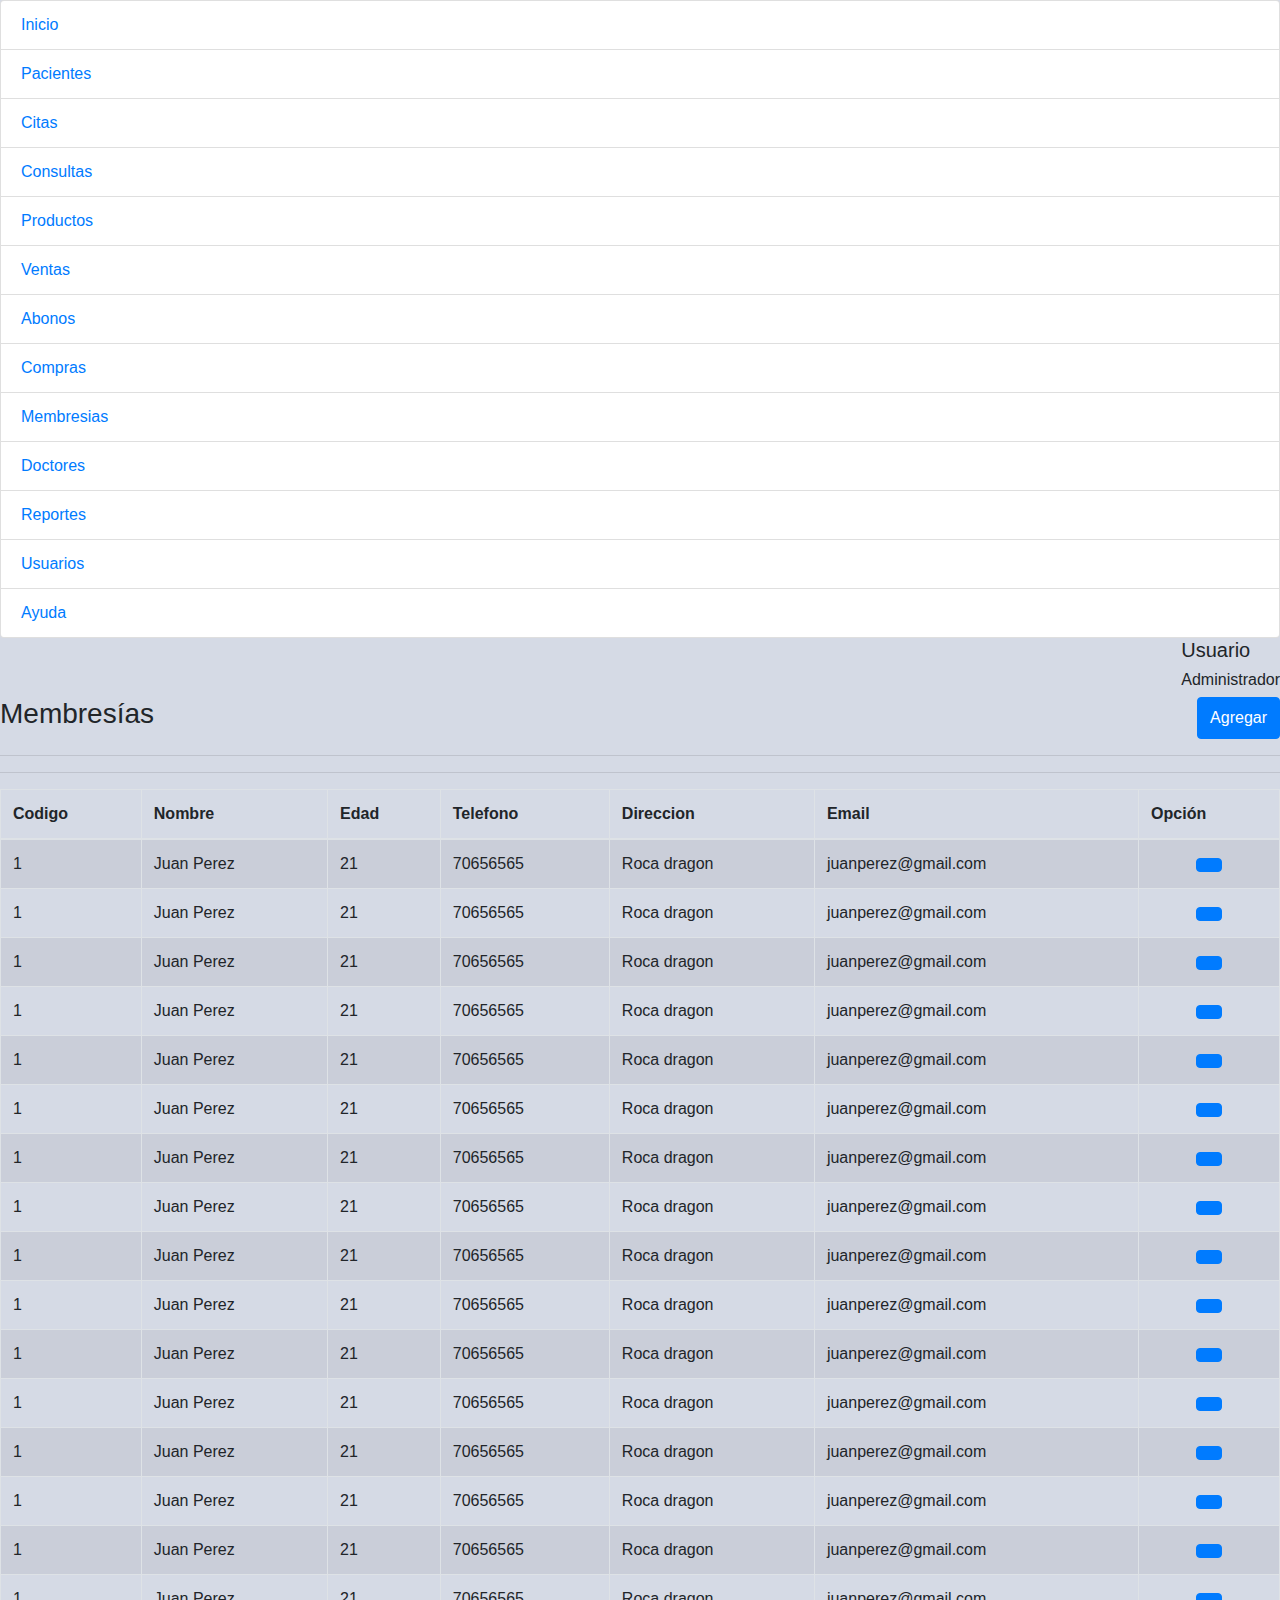
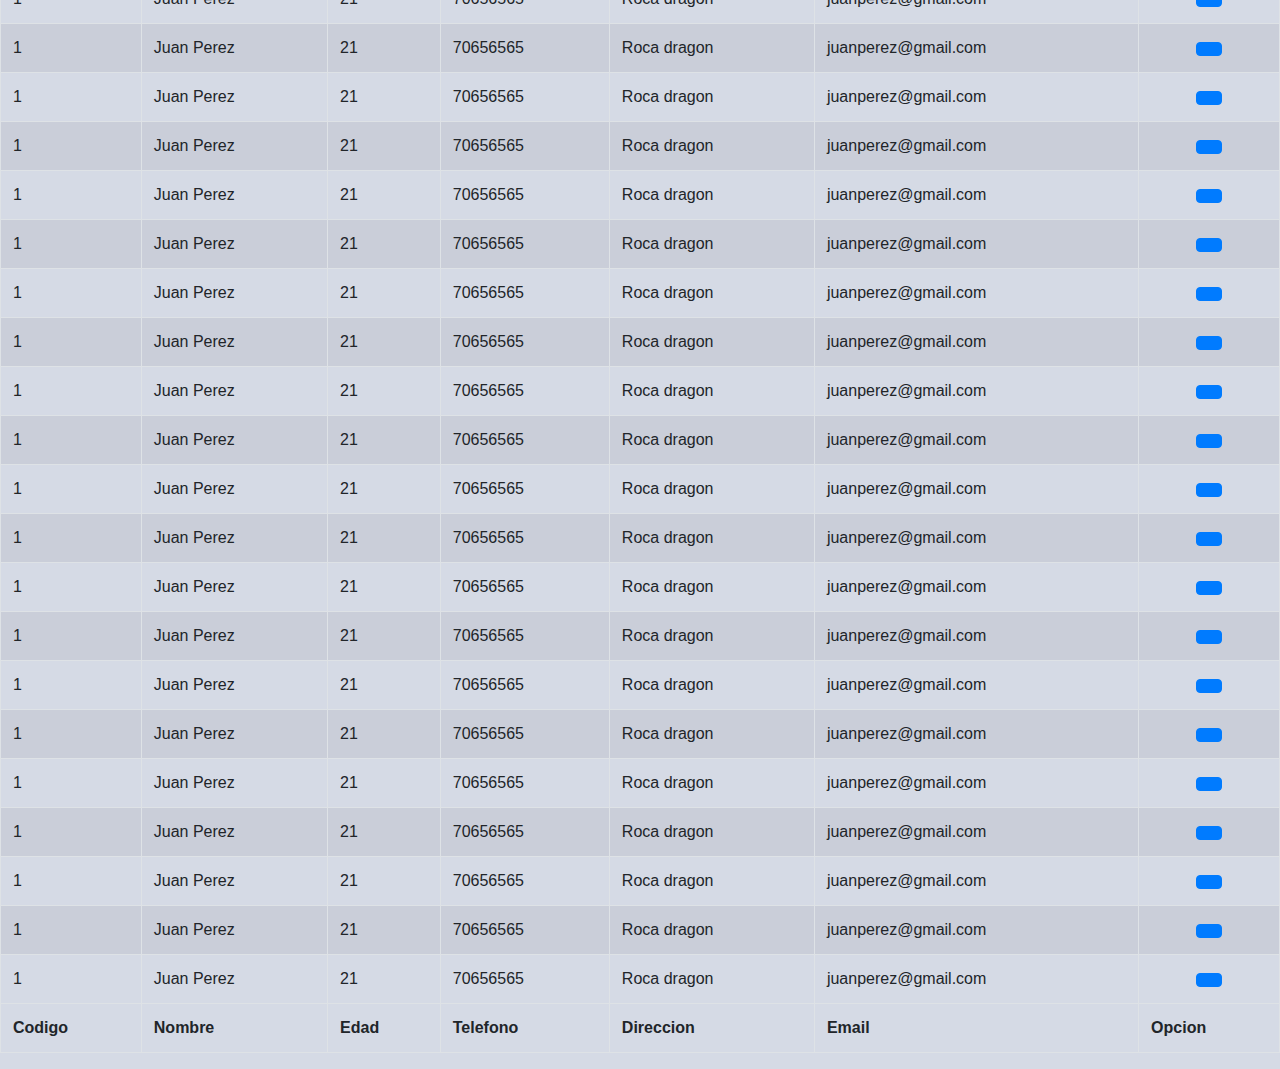
<file: web/html/membresias.html>
<!DOCTYPE html>
<html>
    <head>
        <title>Pacientes</title>
        <meta charset="UTF-8">
        <meta name="viewport" content="width=device-width, initial-scale=1.0">

        <link href="../css/bootstrap.min.css" rel="stylesheet" type="text/css"/>
        <script src="../js/jquery-3.4.1.min.js"></script>
        <script src="../js/bootstrap.min.js" type="text/javascript"></script>

        <!-- Tablas-->
        <link href="../css/dataTables.bootstrap4.min.css" rel="stylesheet" type="text/css"/>
        <link href="../css/select.bootstrap4.min.css" rel="stylesheet" type="text/css"/>
        <script src="../js/jquery.dataTables.min.js" type="text/javascript"></script>
        <script src="../js/dataTables.bootstrap4.min.js" type="text/javascript"></script>
        <script src="../js/dataTables.select.min.js" type="text/javascript"></script>
        <script src="../js/default.js" type="text/javascript"></script>



        <!-- Agregar Ventana modal-->
        <script src="../js/popper.min.js" type="text/javascript"></script>
        <!-- Agregar iconos-->
        <script src="../js/68ab40f8cf.js" type="text/javascript"></script>
        <link href="../css/styles.css" rel="stylesheet" type="text/css"/>
    </head>
    <body>
        <div id="sidebar">
            <div class="list-group  menu">
                <a href="../index.html" class="list-group-item"><i class="iconm fas fa-home"></i> Inicio</a>
                <a href="pacientes.html" class="list-group-item"><i class="iconm fas fa-users"></i> Pacientes</a>
                <a href="#" class="list-group-item"><i class="iconm fas fa-calendar-check"></i> Citas</a>
                <a href="consultas.html" class="list-group-item"><i class="iconm fas fa-tooth"></i> Consultas</a>
                <a href="productos.html" class="list-group-item"><i class="iconm fas fa-briefcase-medical"></i> Productos</a>
                <a href="ventas.html" class="list-group-item"><i class="iconm fas fa-coins"></i> Ventas</a>
                <a href="#" class="list-group-item"><i class="iconm fas fa-dollar-sign"></i> Abonos</a>
                <a href="#" class="list-group-item"><i class="iconm fas fa-cash-register"></i> Compras</a>
                <a href="#" class="list-group-item"><i class="iconm fas fa-money-check"></i> Membresias</a>
                <a href="doctores.html" class="list-group-item"><i class="iconm fas fa-user-md"></i> Doctores</a>
                <a href="reportes.html" class="list-group-item"><i class="iconm fas fa-file-alt"></i> Reportes</a>
                <a href="#" class="list-group-item"><i class="iconm fas fa-user-edit"></i>Usuarios</a>
                <a href="#" class="list-group-item"><i class="iconm fas fa-hands-helping"></i>Ayuda</a>
            </div>
        </div>
        <div id="rightSideWrapper">
            <header class="d-flex justify-content-end"> 
                <div>
                    <h5>Usuario</h5>
                    <h6>Administrador</h6>
                </div>
            </header>

            <div class="ContentBox"><!--. poner en minusculas.-->
                <main>
                    <div class="d-flex justify-content-between">
                        <div>
                            <h3>Membresías</h3>
                        </div>

                        <button type="button" class="btn btn-primary" data-toggle="modal" data-target="#exampleModal" data-whatever="@mdo">Agregar</button>

                    </div>
                    <hr>
                    <div class="modal fade" id="exampleModal" tabindex="-1" role="dialog" aria-labelledby="exampleModalLabel" aria-hidden="true">
                        <div class="modal-dialog" role="document">
                            <div class="modal-content">
                                <div class="modal-header">
                                    <h5 class="modal-title" id="exampleModalLabel">Nuevo paciente</h5>
                                    <button type="button" class="close" data-dismiss="modal" aria-label="Close">
                                        <span aria-hidden="true">&times;</span>
                                    </button>

                                </div>

                                <div class="modal-body">
                                    <button class="btn btn-primary btnN" type="button" data-toggle="collapse" data-target="#collapseExample" aria-expanded="false" aria-controls="collapseExample">
                                        Nuevo
                                    </button>
                                    <br>
                                    <div class="collapse" id="collapseExample">
                                        <div class="card card-body">
                                            <form>
                                                <div class="form-row">
                                                    <div class="form-group col-md-6">
                                                        <label for="txtNombres">Nombres</label>
                                                        <input type="text" class="form-control" id="txtNom">
                                                    </div>
                                                    <div class="form-group col-md-6">
                                                        <label for="txtApe">Apellidos</label>
                                                        <input type="text" class="form-control" id="txtApe" >
                                                    </div>
                                                </div>

                                                <button type="submit" class="btn btn-primary">Agregar</button>

                                            </form>
                                        </div>
                                    </div>
                                    <br>
                                    <div class="card card-body">
                                        <form>
                                            <div class="form-row">
                                                <div class="form-group col-md-6">
                                                    <label for="txtNombres">Nombres</label>
                                                    <input type="text" class="form-control" id="txtNom">
                                                </div>
                                                <div class="form-group col-md-6">
                                                    <label for="txtApe">Apellidos</label>
                                                    <input type="text" class="form-control" id="txtApe" >
                                                </div>
                                            </div>

                                            <button type="submit" class="btn btn-primary">Agregar</button>

                                        </form>
                                    </div>
                                    <table id="example1" class="table table-striped table-bordered" style="width:100%">
                                        <thead>
                                            <tr>
                                                <th>Codigo</th>
                                                <th>Producto</th>
                                                <th>Categoria</th>
                                                <th>Existencia</th>
                                            </tr>
                                        </thead>
                                        <tbody>
                                            <tr>
                                                <td>1</td>
                                                <td>Paracetamol</td>
                                                <td>Medicamento</td>
                                                <td>10</td>
                                            </tr>
                                            <tr>
                                                <td>1</td>
                                                <td>Paracetamol</td>
                                                <td>Medicamento</td>
                                                <td>10</td>
                                            </tr>
                                            <tr>
                                                <td>1</td>
                                                <td>Paracetamol</td>
                                                <td>Medicamento</td>
                                                <td>10</td>
                                            </tr>
                                            <tr>
                                                <td>1</td>
                                                <td>Paracetamol</td>
                                                <td>Medicamento</td>
                                                <td>10</td>
                                            </tr>
                                            <tr>
                                                <td>1</td>
                                                <td>Paracetamol</td>
                                                <td>Medicamento</td>
                                                <td>10</td>
                                            </tr>
                                            <tr>
                                                <td>1</td>
                                                <td>Paracetamol</td>
                                                <td>Medicamento</td>
                                                <td>10</td>
                                            </tr>
                                            <tr>
                                                <td>1</td>
                                                <td>Paracetamol</td>
                                                <td>Medicamento</td>
                                                <td>10</td>
                                            </tr>
                                            <tr>
                                                <td>1</td>
                                                <td>Paracetamol</td>
                                                <td>Medicamento</td>
                                                <td>10</td>
                                            </tr>
                                            <tr>
                                                <td>1</td>
                                                <td>Paracetamol</td>
                                                <td>Medicamento</td>
                                                <td>10</td>
                                            </tr>
                                            <tr>
                                                <td>1</td>
                                                <td>Paracetamol</td>
                                                <td>Medicamento</td>
                                                <td>10</td>
                                            </tr>
                                            <tr>
                                                <td>1</td>
                                                <td>Paracetamol</td>
                                                <td>Medicamento</td>
                                                <td>10</td>
                                            </tr>
                                            <tr>
                                                <td>1</td>
                                                <td>Paracetamol</td>
                                                <td>Medicamento</td>
                                                <td>10</td>
                                            </tr>
                                            <tr>
                                                <td>1</td>
                                                <td>Paracetamol</td>
                                                <td>Medicamento</td>
                                                <td>10</td>
                                            </tr>
                                            <tr>
                                                <td>1</td>
                                                <td>Paracetamol</td>
                                                <td>Medicamento</td>
                                                <td>10</td>
                                            </tr>
                                            <tr>
                                                <td>1</td>
                                                <td>Paracetamol</td>
                                                <td>Medicamento</td>
                                                <td>10</td>
                                            </tr>
                                            <tr>
                                                <td>1</td>
                                                <td>Paracetamol</td>
                                                <td>Medicamento</td>
                                                <td>10</td>
                                            </tr>
                                            <tr>
                                                <td>1</td>
                                                <td>Paracetamol</td>
                                                <td>Medicamento</td>
                                                <td>10</td>
                                            </tr>
                                            <tr>
                                                <td>1</td>
                                                <td>Paracetamol</td>
                                                <td>Medicamento</td>
                                                <td>10</td>
                                            </tr>
                                            <tr>
                                                <td>1</td>
                                                <td>Paracetamol</td>
                                                <td>Medicamento</td>
                                                <td>10</td>
                                            </tr>
                                            <tr>
                                                <td>1</td>
                                                <td>Paracetamol</td>
                                                <td>Medicamento</td>
                                                <td>10</td>
                                            </tr>
                                            <tr>
                                                <td>1</td>
                                                <td>Paracetamol</td>
                                                <td>Medicamento</td>
                                                <td>10</td>
                                            </tr>
                                            <tr>
                                                <td>1</td>
                                                <td>Paracetamol</td>
                                                <td>Medicamento</td>
                                                <td>10</td>
                                            </tr>
                                            <tr>
                                                <td>1</td>
                                                <td>Paracetamol</td>
                                                <td>Medicamento</td>
                                                <td>10</td>
                                            </tr>
                                            <tr>
                                                <td>1</td>
                                                <td>Paracetamol</td>
                                                <td>Medicamento</td>
                                                <td>10</td>
                                            </tr>
                                            <tr>
                                                <td>1</td>
                                                <td>Paracetamol</td>
                                                <td>Medicamento</td>
                                                <td>10</td>
                                            </tr>
                                            <tr>
                                                <td>1</td>
                                                <td>Paracetamol</td>
                                                <td>Medicamento</td>
                                                <td>10</td>
                                            </tr>
                                            <tr>
                                                <td>1</td>
                                                <td>Paracetamol</td>
                                                <td>Medicamento</td>
                                                <td>10</td>
                                            </tr>
                                            <tr>
                                                <td>1</td>
                                                <td>Paracetamol</td>
                                                <td>Medicamento</td>
                                                <td>10</td>
                                            </tr>

                                        </tbody>
                                        <tfoot>
                                            <tr>
                                                <th>Codigo</th>
                                                <th>Producto</th>
                                                <th>Categoria</th>
                                                <th>Existencia</th>
                                            </tr>
                                        </tfoot>
                                    </table>
                                </div>
                            </div>
                        </div>
                    </div>

                    <hr>


                    <table id="example" class="table table-striped table-bordered" style="width:100%">
                        <thead>
                            <tr>
                                <th>Codigo</th>
                                <th>Nombre</th>
                                <th>Edad</th>
                                <th>Telefono</th>
                                <th>Direccion</th>
                                <th>Email</th>
                                <th>Opción</th>
                            </tr>
                        </thead>
                        <tbody>

                            <tr>
                                <td>1</td>
                                <td>Juan Perez</td>
                                <td>21</td>
                                <td>70656565</td>
                                <td>Roca dragon</td>
                                <td>juanperez@gmail.com</td>
                                <td><center><button class="btn btn-primary"><i class="fas fa-pencil-alt"></i></button></center></td>
                        </tr>
                        <tr>
                            <td>1</td>
                            <td>Juan Perez</td>
                            <td>21</td>
                            <td>70656565</td>
                            <td>Roca dragon</td>
                            <td>juanperez@gmail.com</td>
                            <td><center><button class="btn btn-primary"><i class="fas fa-pencil-alt"></i></button></center></td>
                        </tr>
                        <tr>
                            <td>1</td>
                            <td>Juan Perez</td>
                            <td>21</td>
                            <td>70656565</td>
                            <td>Roca dragon</td>
                            <td>juanperez@gmail.com</td>
                            <td><center><button class="btn btn-primary"><i class="fas fa-pencil-alt"></i></button></center></td>
                        </tr>
                        <tr>
                            <td>1</td>
                            <td>Juan Perez</td>
                            <td>21</td>
                            <td>70656565</td>
                            <td>Roca dragon</td>
                            <td>juanperez@gmail.com</td>
                            <td><center><button class="btn btn-primary"><i class="fas fa-pencil-alt"></i></button></center></td>
                        </tr>
                        <tr>
                            <td>1</td>
                            <td>Juan Perez</td>
                            <td>21</td>
                            <td>70656565</td>
                            <td>Roca dragon</td>
                            <td>juanperez@gmail.com</td>
                            <td><center><button class="btn btn-primary"><i class="fas fa-pencil-alt"></i></button></center></td>
                        </tr>
                        <tr>
                            <td>1</td>
                            <td>Juan Perez</td>
                            <td>21</td>
                            <td>70656565</td>
                            <td>Roca dragon</td>
                            <td>juanperez@gmail.com</td>
                            <td><center><button class="btn btn-primary"><i class="fas fa-pencil-alt"></i></button></center></td>
                        </tr>
                        <tr>
                            <td>1</td>
                            <td>Juan Perez</td>
                            <td>21</td>
                            <td>70656565</td>
                            <td>Roca dragon</td>
                            <td>juanperez@gmail.com</td>
                            <td><center><button class="btn btn-primary"><i class="fas fa-pencil-alt"></i></button></center></td>
                        </tr>
                        <tr>
                            <td>1</td>
                            <td>Juan Perez</td>
                            <td>21</td>
                            <td>70656565</td>
                            <td>Roca dragon</td>
                            <td>juanperez@gmail.com</td>
                            <td><center><button class="btn btn-primary"><i class="fas fa-pencil-alt"></i></button></center></td>
                        </tr>
                        <tr>
                            <td>1</td>
                            <td>Juan Perez</td>
                            <td>21</td>
                            <td>70656565</td>
                            <td>Roca dragon</td>
                            <td>juanperez@gmail.com</td>
                            <td><center><button class="btn btn-primary"><i class="fas fa-pencil-alt"></i></button></center></td>
                        </tr>
                        <tr>
                            <td>1</td>
                            <td>Juan Perez</td>
                            <td>21</td>
                            <td>70656565</td>
                            <td>Roca dragon</td>
                            <td>juanperez@gmail.com</td>
                            <td><center><button class="btn btn-primary"><i class="fas fa-pencil-alt"></i></button></center></td>
                        </tr>
                        <tr>
                            <td>1</td>
                            <td>Juan Perez</td>
                            <td>21</td>
                            <td>70656565</td>
                            <td>Roca dragon</td>
                            <td>juanperez@gmail.com</td>
                            <td><center><button class="btn btn-primary"><i class="fas fa-pencil-alt"></i></button></center></td>
                        </tr>
                        <tr>
                            <td>1</td>
                            <td>Juan Perez</td>
                            <td>21</td>
                            <td>70656565</td>
                            <td>Roca dragon</td>
                            <td>juanperez@gmail.com</td>
                            <td><center><button class="btn btn-primary"><i class="fas fa-pencil-alt"></i></button></center></td>
                        </tr>
                        <tr>
                            <td>1</td>
                            <td>Juan Perez</td>
                            <td>21</td>
                            <td>70656565</td>
                            <td>Roca dragon</td>
                            <td>juanperez@gmail.com</td>
                            <td><center><button class="btn btn-primary"><i class="fas fa-pencil-alt"></i></button></center></td>
                        </tr>
                        <tr>
                            <td>1</td>
                            <td>Juan Perez</td>
                            <td>21</td>
                            <td>70656565</td>
                            <td>Roca dragon</td>
                            <td>juanperez@gmail.com</td>
                            <td><center><button class="btn btn-primary"><i class="fas fa-pencil-alt"></i></button></center></td>
                        </tr>
                        <tr>
                            <td>1</td>
                            <td>Juan Perez</td>
                            <td>21</td>
                            <td>70656565</td>
                            <td>Roca dragon</td>
                            <td>juanperez@gmail.com</td>
                            <td><center><button class="btn btn-primary"><i class="fas fa-pencil-alt"></i></button></center></td>
                        </tr>
                        <tr>
                            <td>1</td>
                            <td>Juan Perez</td>
                            <td>21</td>
                            <td>70656565</td>
                            <td>Roca dragon</td>
                            <td>juanperez@gmail.com</td>
                            <td><center><button class="btn btn-primary"><i class="fas fa-pencil-alt"></i></button></center></td>
                        </tr>
                        <tr>
                            <td>1</td>
                            <td>Juan Perez</td>
                            <td>21</td>
                            <td>70656565</td>
                            <td>Roca dragon</td>
                            <td>juanperez@gmail.com</td>
                            <td><center><button class="btn btn-primary"><i class="fas fa-pencil-alt"></i></button></center></td>
                        </tr>
                        <tr>
                            <td>1</td>
                            <td>Juan Perez</td>
                            <td>21</td>
                            <td>70656565</td>
                            <td>Roca dragon</td>
                            <td>juanperez@gmail.com</td>
                            <td><center><button class="btn btn-primary"><i class="fas fa-pencil-alt"></i></button></center></td>
                        </tr>
                        <tr>
                            <td>1</td>
                            <td>Juan Perez</td>
                            <td>21</td>
                            <td>70656565</td>
                            <td>Roca dragon</td>
                            <td>juanperez@gmail.com</td>
                            <td><center><button class="btn btn-primary"><i class="fas fa-pencil-alt"></i></button></center></td>
                        </tr>
                        <tr>
                            <td>1</td>
                            <td>Juan Perez</td>
                            <td>21</td>
                            <td>70656565</td>
                            <td>Roca dragon</td>
                            <td>juanperez@gmail.com</td>
                            <td><center><button class="btn btn-primary"><i class="fas fa-pencil-alt"></i></button></center></td>
                        </tr>
                        <tr>
                            <td>1</td>
                            <td>Juan Perez</td>
                            <td>21</td>
                            <td>70656565</td>
                            <td>Roca dragon</td>
                            <td>juanperez@gmail.com</td>
                            <td><center><button class="btn btn-primary"><i class="fas fa-pencil-alt"></i></button></center></td>
                        </tr>
                        <tr>
                            <td>1</td>
                            <td>Juan Perez</td>
                            <td>21</td>
                            <td>70656565</td>
                            <td>Roca dragon</td>
                            <td>juanperez@gmail.com</td>
                            <td><center><button class="btn btn-primary"><i class="fas fa-pencil-alt"></i></button></center></td>
                        </tr>
                        <tr>
                            <td>1</td>
                            <td>Juan Perez</td>
                            <td>21</td>
                            <td>70656565</td>
                            <td>Roca dragon</td>
                            <td>juanperez@gmail.com</td>
                            <td><center><button class="btn btn-primary"><i class="fas fa-pencil-alt"></i></button></center></td>
                        </tr>
                        <tr>
                            <td>1</td>
                            <td>Juan Perez</td>
                            <td>21</td>
                            <td>70656565</td>
                            <td>Roca dragon</td>
                            <td>juanperez@gmail.com</td>
                            <td><center><button class="btn btn-primary"><i class="fas fa-pencil-alt"></i></button></center></td>
                        </tr>
                        <tr>
                            <td>1</td>
                            <td>Juan Perez</td>
                            <td>21</td>
                            <td>70656565</td>
                            <td>Roca dragon</td>
                            <td>juanperez@gmail.com</td>
                            <td><center><button class="btn btn-primary"><i class="fas fa-pencil-alt"></i></button></center></td>
                        </tr>
                        <tr>
                            <td>1</td>
                            <td>Juan Perez</td>
                            <td>21</td>
                            <td>70656565</td>
                            <td>Roca dragon</td>
                            <td>juanperez@gmail.com</td>
                            <td><center><button class="btn btn-primary"><i class="fas fa-pencil-alt"></i></button></center></td>
                        </tr>
                        <tr>
                            <td>1</td>
                            <td>Juan Perez</td>
                            <td>21</td>
                            <td>70656565</td>
                            <td>Roca dragon</td>
                            <td>juanperez@gmail.com</td>
                            <td><center><button class="btn btn-primary"><i class="fas fa-pencil-alt"></i></button></center></td>
                        </tr>
                        <tr>
                            <td>1</td>
                            <td>Juan Perez</td>
                            <td>21</td>
                            <td>70656565</td>
                            <td>Roca dragon</td>
                            <td>juanperez@gmail.com</td>
                            <td><center><button class="btn btn-primary"><i class="fas fa-pencil-alt"></i></button></center></td>
                        </tr>
                        <tr>
                            <td>1</td>
                            <td>Juan Perez</td>
                            <td>21</td>
                            <td>70656565</td>
                            <td>Roca dragon</td>
                            <td>juanperez@gmail.com</td>
                            <td><center><button class="btn btn-primary"><i class="fas fa-pencil-alt"></i></button></center></td>
                        </tr>
                        <tr>
                            <td>1</td>
                            <td>Juan Perez</td>
                            <td>21</td>
                            <td>70656565</td>
                            <td>Roca dragon</td>
                            <td>juanperez@gmail.com</td>
                            <td><center><button class="btn btn-primary"><i class="fas fa-pencil-alt"></i></button></center></td>
                        </tr>
                        <tr>
                            <td>1</td>
                            <td>Juan Perez</td>
                            <td>21</td>
                            <td>70656565</td>
                            <td>Roca dragon</td>
                            <td>juanperez@gmail.com</td>
                            <td><center><button class="btn btn-primary"><i class="fas fa-pencil-alt"></i></button></center></td>
                        </tr>
                        <tr>
                            <td>1</td>
                            <td>Juan Perez</td>
                            <td>21</td>
                            <td>70656565</td>
                            <td>Roca dragon</td>
                            <td>juanperez@gmail.com</td>
                            <td><center><button class="btn btn-primary"><i class="fas fa-pencil-alt"></i></button></center></td>
                        </tr>
                        <tr>
                            <td>1</td>
                            <td>Juan Perez</td>
                            <td>21</td>
                            <td>70656565</td>
                            <td>Roca dragon</td>
                            <td>juanperez@gmail.com</td>
                            <td><center><button class="btn btn-primary"><i class="fas fa-pencil-alt"></i></button></center></td>
                        </tr>
                        <tr>
                            <td>1</td>
                            <td>Juan Perez</td>
                            <td>21</td>
                            <td>70656565</td>
                            <td>Roca dragon</td>
                            <td>juanperez@gmail.com</td>
                            <td><center><button class="btn btn-primary"><i class="fas fa-pencil-alt"></i></button></center></td>
                        </tr>
                        <tr>
                            <td>1</td>
                            <td>Juan Perez</td>
                            <td>21</td>
                            <td>70656565</td>
                            <td>Roca dragon</td>
                            <td>juanperez@gmail.com</td>
                            <td><center><button class="btn btn-primary"><i class="fas fa-pencil-alt"></i></button></center></td>
                        </tr>
                        <tr>
                            <td>1</td>
                            <td>Juan Perez</td>
                            <td>21</td>
                            <td>70656565</td>
                            <td>Roca dragon</td>
                            <td>juanperez@gmail.com</td>
                            <td><center><button class="btn btn-primary"><i class="fas fa-pencil-alt"></i></button></center></td>
                        </tr>

                        </tbody>
                        <tfoot>
                            <tr>
                                <th>Codigo</th>
                                <th>Nombre</th>
                                <th>Edad</th>
                                <th>Telefono</th>
                                <th>Direccion</th>
                                <th>Email</th>

                                <th>Opcion</th>
                            </tr>
                        </tfoot>
                    </table>

                </main>

                <section>

                </section>
                <footer>
                </footer>
            </div>
        </div>
    </body>
</html>
</file>
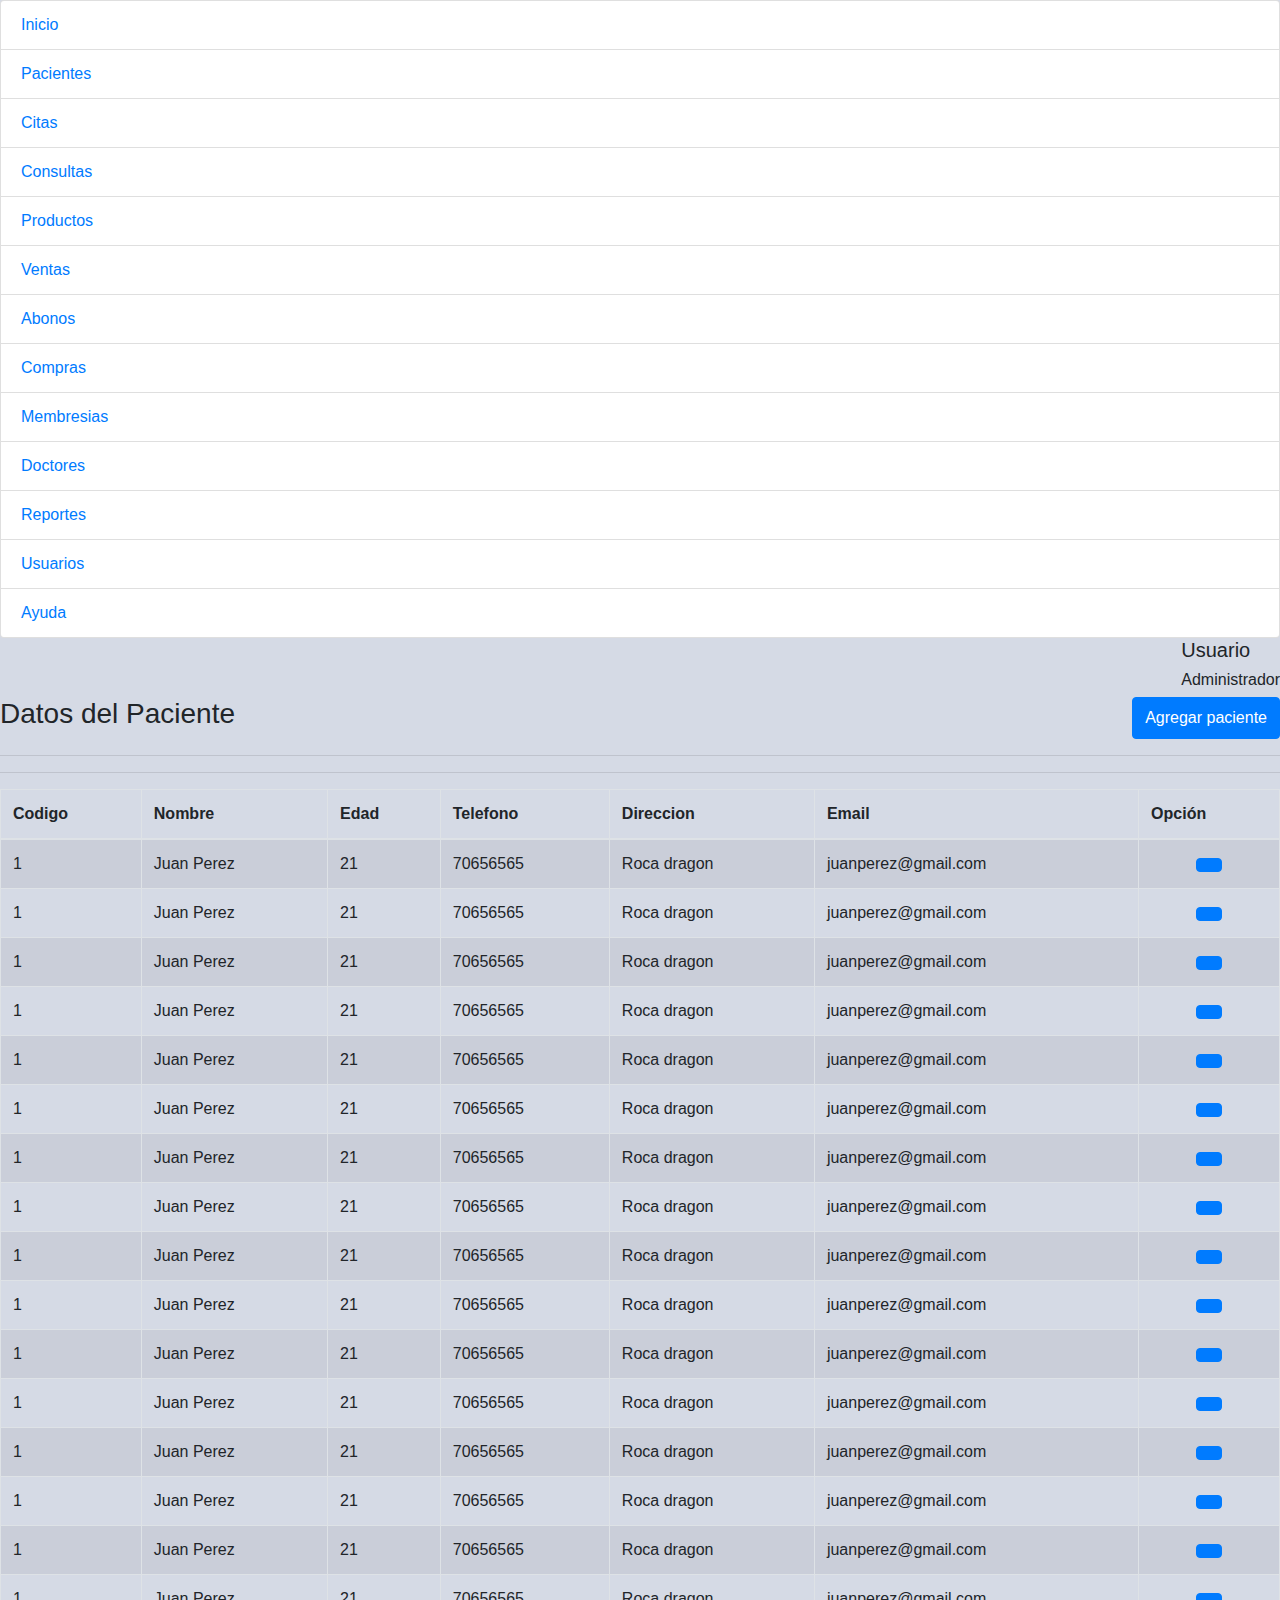
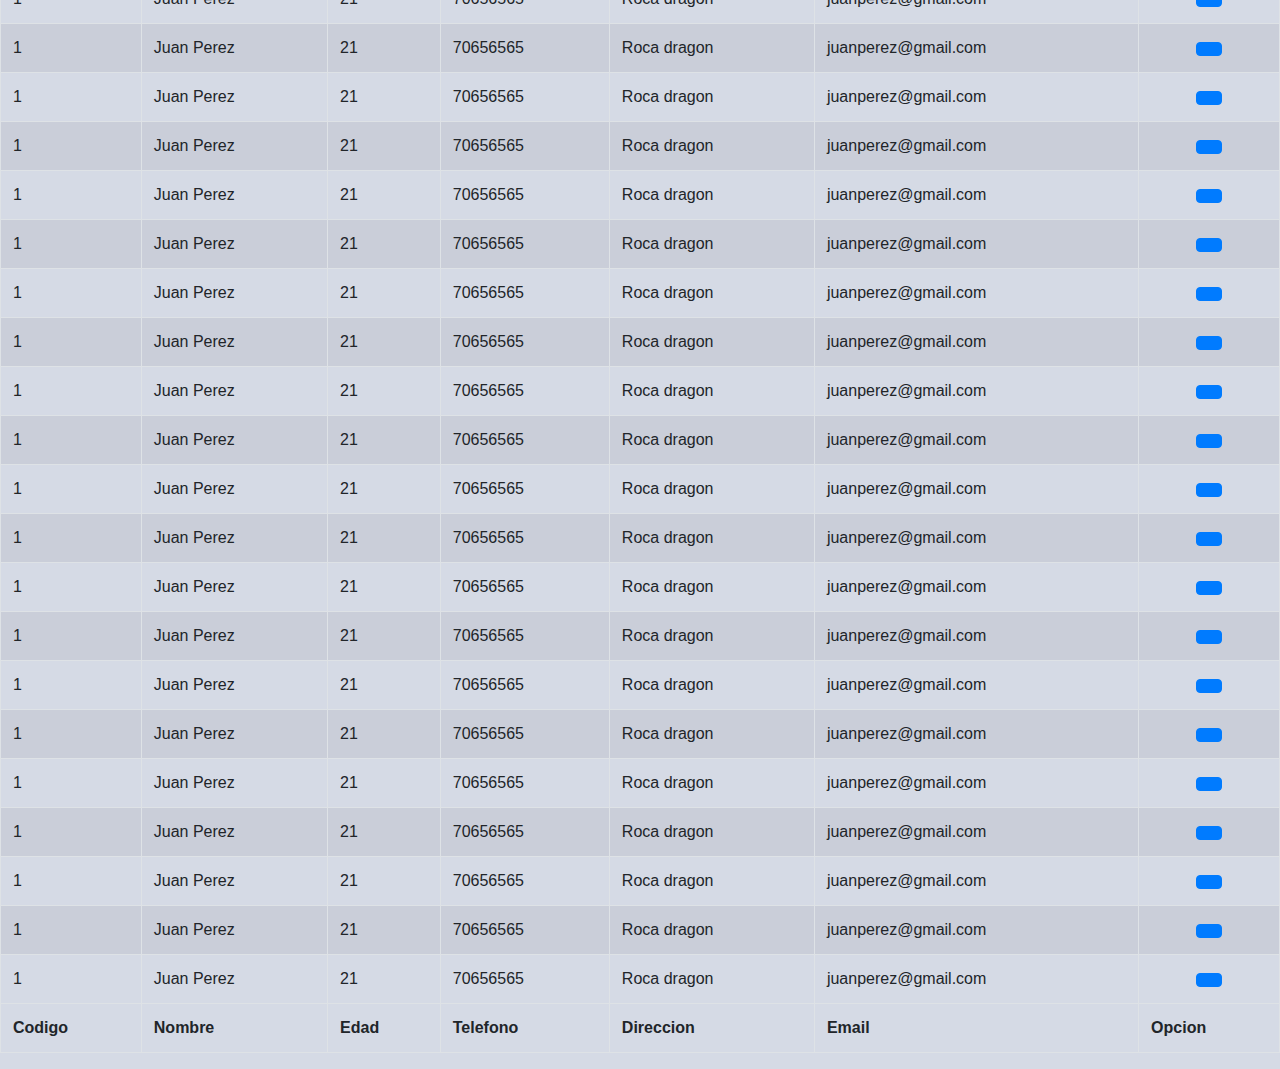
<file: web/html/pacientes.html>
<!DOCTYPE html>
<html>
    <head>
        <title>Pacientes</title>
        <meta charset="UTF-8">
        <meta name="viewport" content="width=device-width, initial-scale=1.0">
        
        <link href="../css/bootstrap.min.css" rel="stylesheet" type="text/css"/>
        <script src="../js/jquery-3.4.1.min.js"></script>
        <script src="../js/bootstrap.min.js" type="text/javascript"></script>
        
        <!-- Tablas-->
        <link href="../css/dataTables.bootstrap4.min.css" rel="stylesheet" type="text/css"/>
        <link href="../css/select.bootstrap4.min.css" rel="stylesheet" type="text/css"/>
        <script src="../js/jquery.dataTables.min.js" type="text/javascript"></script>
        <script src="../js/dataTables.bootstrap4.min.js" type="text/javascript"></script>
        <script src="../js/dataTables.select.min.js" type="text/javascript"></script>
        <script src="../js/default.js" type="text/javascript"></script>
        
        
        
        <!-- Agregar Ventana modal-->
        <script src="../js/popper.min.js" type="text/javascript"></script>
        <!-- Agregar iconos-->
        <script src="../js/68ab40f8cf.js" type="text/javascript"></script>
        <link href="../css/styles.css" rel="stylesheet" type="text/css"/>
    </head>
    <body>
        <div id="sidebar">
            <div class="list-group  menu">
                <a href="../index.html" class="list-group-item"><i class="iconm fas fa-home"></i> Inicio</a>
                <a href="pacientes.html" class="list-group-item"><i class="iconm fas fa-users"></i> Pacientes</a>
                <a href="#" class="list-group-item"><i class="iconm fas fa-calendar-check"></i> Citas</a>
                <a href="consultas.html" class="list-group-item"><i class="iconm fas fa-tooth"></i> Consultas</a>
                <a href="productos.html" class="list-group-item"><i class="iconm fas fa-briefcase-medical"></i> Productos</a>
                <a href="ventas.html" class="list-group-item"><i class="iconm fas fa-coins"></i> Ventas</a>
                <a href="abonos.html" class="list-group-item"><i class="iconm fas fa-dollar-sign"></i> Abonos</a>
                <a href="#" class="list-group-item"><i class="iconm fas fa-cash-register"></i> Compras</a>
                <a href="membresias.html" class="list-group-item"><i class="iconm fas fa-money-check"></i> Membresias</a>
                <a href="doctores.html" class="list-group-item"><i class="iconm fas fa-user-md"></i> Doctores</a>
                <a href="reportes.html" class="list-group-item"><i class="iconm fas fa-file-alt"></i> Reportes</a>
                <a href="#" class="list-group-item"><i class="iconm fas fa-user-edit"></i>Usuarios</a>
                <a href="#" class="list-group-item"><i class="iconm fas fa-hands-helping"></i>Ayuda</a>
            </div>
        </div>
        <div id="rightSideWrapper">
            <header class="d-flex justify-content-end"> 
                <div>
                    <h5>Usuario</h5>
                    <h6>Administrador</h6>
                </div>
            </header>

            <div class="ContentBox"><!--. poner en minusculas.-->
                <main>
                    <div class="d-flex justify-content-between">
                        <div>
                            <h3>Datos del Paciente</h3>
                        </div>

                        <button type="button" class="btn btn-primary" data-toggle="modal" data-target="#exampleModal" data-whatever="@mdo">Agregar paciente</button>

                    </div>
                    <hr>
                    <div class="modal fade" id="exampleModal" tabindex="-1" role="dialog" aria-labelledby="exampleModalLabel" aria-hidden="true">
                        <div class="modal-dialog" role="document">
                            <div class="modal-content">
                                <div class="modal-header">
                                    <h5 class="modal-title" id="exampleModalLabel">Nuevo paciente</h5>
                                    <button type="button" class="close" data-dismiss="modal" aria-label="Close">
                                        <span aria-hidden="true">&times;</span>
                                    </button>
                                </div>
                                <div class="modal-body">
                                    <form>
                                        <div class="form-row">
                                            <div class="form-group col-md-6">
                                                <label for="txtNombres">Nombres</label>
                                                <input type="text" class="form-control" id="txtNom">
                                            </div>
                                            <div class="form-group col-md-6">
                                                <label for="txtApe">Apellidos</label>
                                                <input type="text" class="form-control" id="txtApe" >
                                            </div>
                                        </div>
                                        <div class="form-group">
                                            <label for="txtDir">Dirección</label>
                                            <input type="text" class="form-control" id="txtDir" >
                                        </div>
                                        <div class="form-row">
                                            <div class="form-group col-md-6">
                                                <label for="txtNombres">Telefono 1</label>
                                                <input type="text" class="form-control" id="txtNom">
                                            </div>
                                            <div class="form-group col-md-6">
                                                <label for="txtApe">Telefono 2</label>
                                                <input type="text" class="form-control" id="txtApe">
                                            </div>
                                        </div>
                                        <div class="form-group">

                                            <label for="txtFecha">Fecha de nacimiento</label>
                                            <input type="date" id="txtFecha" class="form-control"><br>
                                        </div>
                                        <div class="form-group">
                                            <label for="txtEmail">Email</label>
                                            <input type="text" class="form-control" id="txtEmail" >
                                        </div>
                                        <button type="submit" class="btn btn-primary">Agregar</button>

                                        <button type="submit" class="btn btn-primary">Guardar Cambios</button>
                                    </form>
                                </div>
                            </div>
                        </div>
                    </div>
                    <hr>
                  
                        
                    <table id="example" class="table table-striped table-bordered" style="width:100%">
                        <thead>
                            <tr>
                                <th>Codigo</th>
                                <th>Nombre</th>
                                <th>Edad</th>
                                <th>Telefono</th>
                                <th>Direccion</th>
                                <th>Email</th>
                                <th>Opción</th>
                            </tr>
                        </thead>
                        <tbody>
                            
                            <tr>
                                <td>1</td>
                                <td>Juan Perez</td>
                                <td>21</td>
                                <td>70656565</td>
                                <td>Roca dragon</td>
                                <td>juanperez@gmail.com</td>
                                <td><center><button class="btn btn-primary"><i class="fas fa-pencil-alt"></i></button></center></td>
                            </tr>
                            <tr>
                                <td>1</td>
                                <td>Juan Perez</td>
                                <td>21</td>
                                <td>70656565</td>
                                <td>Roca dragon</td>
                                <td>juanperez@gmail.com</td>
                                <td><center><button class="btn btn-primary"><i class="fas fa-pencil-alt"></i></button></center></td>
                            </tr>
                            <tr>
                                <td>1</td>
                                <td>Juan Perez</td>
                                <td>21</td>
                                <td>70656565</td>
                                <td>Roca dragon</td>
                                <td>juanperez@gmail.com</td>
                                <td><center><button class="btn btn-primary"><i class="fas fa-pencil-alt"></i></button></center></td>
                            </tr>
                            <tr>
                                <td>1</td>
                                <td>Juan Perez</td>
                                <td>21</td>
                                <td>70656565</td>
                                <td>Roca dragon</td>
                                <td>juanperez@gmail.com</td>
                                <td><center><button class="btn btn-primary"><i class="fas fa-pencil-alt"></i></button></center></td>
                            </tr>
                            <tr>
                                <td>1</td>
                                <td>Juan Perez</td>
                                <td>21</td>
                                <td>70656565</td>
                                <td>Roca dragon</td>
                                <td>juanperez@gmail.com</td>
                                <td><center><button class="btn btn-primary"><i class="fas fa-pencil-alt"></i></button></center></td>
                            </tr>
                            <tr>
                                <td>1</td>
                                <td>Juan Perez</td>
                                <td>21</td>
                                <td>70656565</td>
                                <td>Roca dragon</td>
                                <td>juanperez@gmail.com</td>
                                <td><center><button class="btn btn-primary"><i class="fas fa-pencil-alt"></i></button></center></td>
                            </tr>
                            <tr>
                                <td>1</td>
                                <td>Juan Perez</td>
                                <td>21</td>
                                <td>70656565</td>
                                <td>Roca dragon</td>
                                <td>juanperez@gmail.com</td>
                                <td><center><button class="btn btn-primary"><i class="fas fa-pencil-alt"></i></button></center></td>
                            </tr>
                            <tr>
                                <td>1</td>
                                <td>Juan Perez</td>
                                <td>21</td>
                                <td>70656565</td>
                                <td>Roca dragon</td>
                                <td>juanperez@gmail.com</td>
                                <td><center><button class="btn btn-primary"><i class="fas fa-pencil-alt"></i></button></center></td>
                            </tr>
                            <tr>
                                <td>1</td>
                                <td>Juan Perez</td>
                                <td>21</td>
                                <td>70656565</td>
                                <td>Roca dragon</td>
                                <td>juanperez@gmail.com</td>
                                <td><center><button class="btn btn-primary"><i class="fas fa-pencil-alt"></i></button></center></td>
                            </tr>
                            <tr>
                                <td>1</td>
                                <td>Juan Perez</td>
                                <td>21</td>
                                <td>70656565</td>
                                <td>Roca dragon</td>
                                <td>juanperez@gmail.com</td>
                                <td><center><button class="btn btn-primary"><i class="fas fa-pencil-alt"></i></button></center></td>
                            </tr>
                            <tr>
                                <td>1</td>
                                <td>Juan Perez</td>
                                <td>21</td>
                                <td>70656565</td>
                                <td>Roca dragon</td>
                                <td>juanperez@gmail.com</td>
                                <td><center><button class="btn btn-primary"><i class="fas fa-pencil-alt"></i></button></center></td>
                            </tr>
                            <tr>
                                <td>1</td>
                                <td>Juan Perez</td>
                                <td>21</td>
                                <td>70656565</td>
                                <td>Roca dragon</td>
                                <td>juanperez@gmail.com</td>
                                <td><center><button class="btn btn-primary"><i class="fas fa-pencil-alt"></i></button></center></td>
                            </tr>
                            <tr>
                                <td>1</td>
                                <td>Juan Perez</td>
                                <td>21</td>
                                <td>70656565</td>
                                <td>Roca dragon</td>
                                <td>juanperez@gmail.com</td>
                                <td><center><button class="btn btn-primary"><i class="fas fa-pencil-alt"></i></button></center></td>
                            </tr>
                            <tr>
                                <td>1</td>
                                <td>Juan Perez</td>
                                <td>21</td>
                                <td>70656565</td>
                                <td>Roca dragon</td>
                                <td>juanperez@gmail.com</td>
                                <td><center><button class="btn btn-primary"><i class="fas fa-pencil-alt"></i></button></center></td>
                            </tr>
                            <tr>
                                <td>1</td>
                                <td>Juan Perez</td>
                                <td>21</td>
                                <td>70656565</td>
                                <td>Roca dragon</td>
                                <td>juanperez@gmail.com</td>
                                <td><center><button class="btn btn-primary"><i class="fas fa-pencil-alt"></i></button></center></td>
                            </tr>
                            <tr>
                                <td>1</td>
                                <td>Juan Perez</td>
                                <td>21</td>
                                <td>70656565</td>
                                <td>Roca dragon</td>
                                <td>juanperez@gmail.com</td>
                                <td><center><button class="btn btn-primary"><i class="fas fa-pencil-alt"></i></button></center></td>
                            </tr>
                            <tr>
                                <td>1</td>
                                <td>Juan Perez</td>
                                <td>21</td>
                                <td>70656565</td>
                                <td>Roca dragon</td>
                                <td>juanperez@gmail.com</td>
                                <td><center><button class="btn btn-primary"><i class="fas fa-pencil-alt"></i></button></center></td>
                            </tr>
                            <tr>
                                <td>1</td>
                                <td>Juan Perez</td>
                                <td>21</td>
                                <td>70656565</td>
                                <td>Roca dragon</td>
                                <td>juanperez@gmail.com</td>
                                <td><center><button class="btn btn-primary"><i class="fas fa-pencil-alt"></i></button></center></td>
                            </tr>
                            <tr>
                                <td>1</td>
                                <td>Juan Perez</td>
                                <td>21</td>
                                <td>70656565</td>
                                <td>Roca dragon</td>
                                <td>juanperez@gmail.com</td>
                                <td><center><button class="btn btn-primary"><i class="fas fa-pencil-alt"></i></button></center></td>
                            </tr>
                            <tr>
                                <td>1</td>
                                <td>Juan Perez</td>
                                <td>21</td>
                                <td>70656565</td>
                                <td>Roca dragon</td>
                                <td>juanperez@gmail.com</td>
                                <td><center><button class="btn btn-primary"><i class="fas fa-pencil-alt"></i></button></center></td>
                            </tr>
                            <tr>
                                <td>1</td>
                                <td>Juan Perez</td>
                                <td>21</td>
                                <td>70656565</td>
                                <td>Roca dragon</td>
                                <td>juanperez@gmail.com</td>
                                <td><center><button class="btn btn-primary"><i class="fas fa-pencil-alt"></i></button></center></td>
                            </tr>
                            <tr>
                                <td>1</td>
                                <td>Juan Perez</td>
                                <td>21</td>
                                <td>70656565</td>
                                <td>Roca dragon</td>
                                <td>juanperez@gmail.com</td>
                                <td><center><button class="btn btn-primary"><i class="fas fa-pencil-alt"></i></button></center></td>
                            </tr>
                            <tr>
                                <td>1</td>
                                <td>Juan Perez</td>
                                <td>21</td>
                                <td>70656565</td>
                                <td>Roca dragon</td>
                                <td>juanperez@gmail.com</td>
                                <td><center><button class="btn btn-primary"><i class="fas fa-pencil-alt"></i></button></center></td>
                            </tr>
                            <tr>
                                <td>1</td>
                                <td>Juan Perez</td>
                                <td>21</td>
                                <td>70656565</td>
                                <td>Roca dragon</td>
                                <td>juanperez@gmail.com</td>
                                <td><center><button class="btn btn-primary"><i class="fas fa-pencil-alt"></i></button></center></td>
                            </tr>
                            <tr>
                                <td>1</td>
                                <td>Juan Perez</td>
                                <td>21</td>
                                <td>70656565</td>
                                <td>Roca dragon</td>
                                <td>juanperez@gmail.com</td>
                                <td><center><button class="btn btn-primary"><i class="fas fa-pencil-alt"></i></button></center></td>
                            </tr>
                            <tr>
                                <td>1</td>
                                <td>Juan Perez</td>
                                <td>21</td>
                                <td>70656565</td>
                                <td>Roca dragon</td>
                                <td>juanperez@gmail.com</td>
                                <td><center><button class="btn btn-primary"><i class="fas fa-pencil-alt"></i></button></center></td>
                            </tr>
                            <tr>
                                <td>1</td>
                                <td>Juan Perez</td>
                                <td>21</td>
                                <td>70656565</td>
                                <td>Roca dragon</td>
                                <td>juanperez@gmail.com</td>
                                <td><center><button class="btn btn-primary"><i class="fas fa-pencil-alt"></i></button></center></td>
                            </tr>
                            <tr>
                                <td>1</td>
                                <td>Juan Perez</td>
                                <td>21</td>
                                <td>70656565</td>
                                <td>Roca dragon</td>
                                <td>juanperez@gmail.com</td>
                                <td><center><button class="btn btn-primary"><i class="fas fa-pencil-alt"></i></button></center></td>
                            </tr>
                            <tr>
                                <td>1</td>
                                <td>Juan Perez</td>
                                <td>21</td>
                                <td>70656565</td>
                                <td>Roca dragon</td>
                                <td>juanperez@gmail.com</td>
                                <td><center><button class="btn btn-primary"><i class="fas fa-pencil-alt"></i></button></center></td>
                            </tr>
                            <tr>
                                <td>1</td>
                                <td>Juan Perez</td>
                                <td>21</td>
                                <td>70656565</td>
                                <td>Roca dragon</td>
                                <td>juanperez@gmail.com</td>
                                <td><center><button class="btn btn-primary"><i class="fas fa-pencil-alt"></i></button></center></td>
                            </tr>
                            <tr>
                                <td>1</td>
                                <td>Juan Perez</td>
                                <td>21</td>
                                <td>70656565</td>
                                <td>Roca dragon</td>
                                <td>juanperez@gmail.com</td>
                                <td><center><button class="btn btn-primary"><i class="fas fa-pencil-alt"></i></button></center></td>
                            </tr>
                            <tr>
                                <td>1</td>
                                <td>Juan Perez</td>
                                <td>21</td>
                                <td>70656565</td>
                                <td>Roca dragon</td>
                                <td>juanperez@gmail.com</td>
                                <td><center><button class="btn btn-primary"><i class="fas fa-pencil-alt"></i></button></center></td>
                            </tr>
                            <tr>
                                <td>1</td>
                                <td>Juan Perez</td>
                                <td>21</td>
                                <td>70656565</td>
                                <td>Roca dragon</td>
                                <td>juanperez@gmail.com</td>
                                <td><center><button class="btn btn-primary"><i class="fas fa-pencil-alt"></i></button></center></td>
                            </tr>
                            <tr>
                                <td>1</td>
                                <td>Juan Perez</td>
                                <td>21</td>
                                <td>70656565</td>
                                <td>Roca dragon</td>
                                <td>juanperez@gmail.com</td>
                                <td><center><button class="btn btn-primary"><i class="fas fa-pencil-alt"></i></button></center></td>
                            </tr>
                            <tr>
                                <td>1</td>
                                <td>Juan Perez</td>
                                <td>21</td>
                                <td>70656565</td>
                                <td>Roca dragon</td>
                                <td>juanperez@gmail.com</td>
                                <td><center><button class="btn btn-primary"><i class="fas fa-pencil-alt"></i></button></center></td>
                            </tr>
                            <tr>
                                <td>1</td>
                                <td>Juan Perez</td>
                                <td>21</td>
                                <td>70656565</td>
                                <td>Roca dragon</td>
                                <td>juanperez@gmail.com</td>
                                <td><center><button class="btn btn-primary"><i class="fas fa-pencil-alt"></i></button></center></td>
                            </tr>
                            
                        </tbody>
                        <tfoot>
                            <tr>
                                <th>Codigo</th>
                                <th>Nombre</th>
                                <th>Edad</th>
                                <th>Telefono</th>
                                <th>Direccion</th>
                                <th>Email</th>
                                
                                <th>Opcion</th>
                            </tr>
                        </tfoot>
                    </table>
                        
                </main>

                <section>
                    
                </section>
                <footer>
                </footer>
            </div>
        </div>
    </body>
</html>
</file>
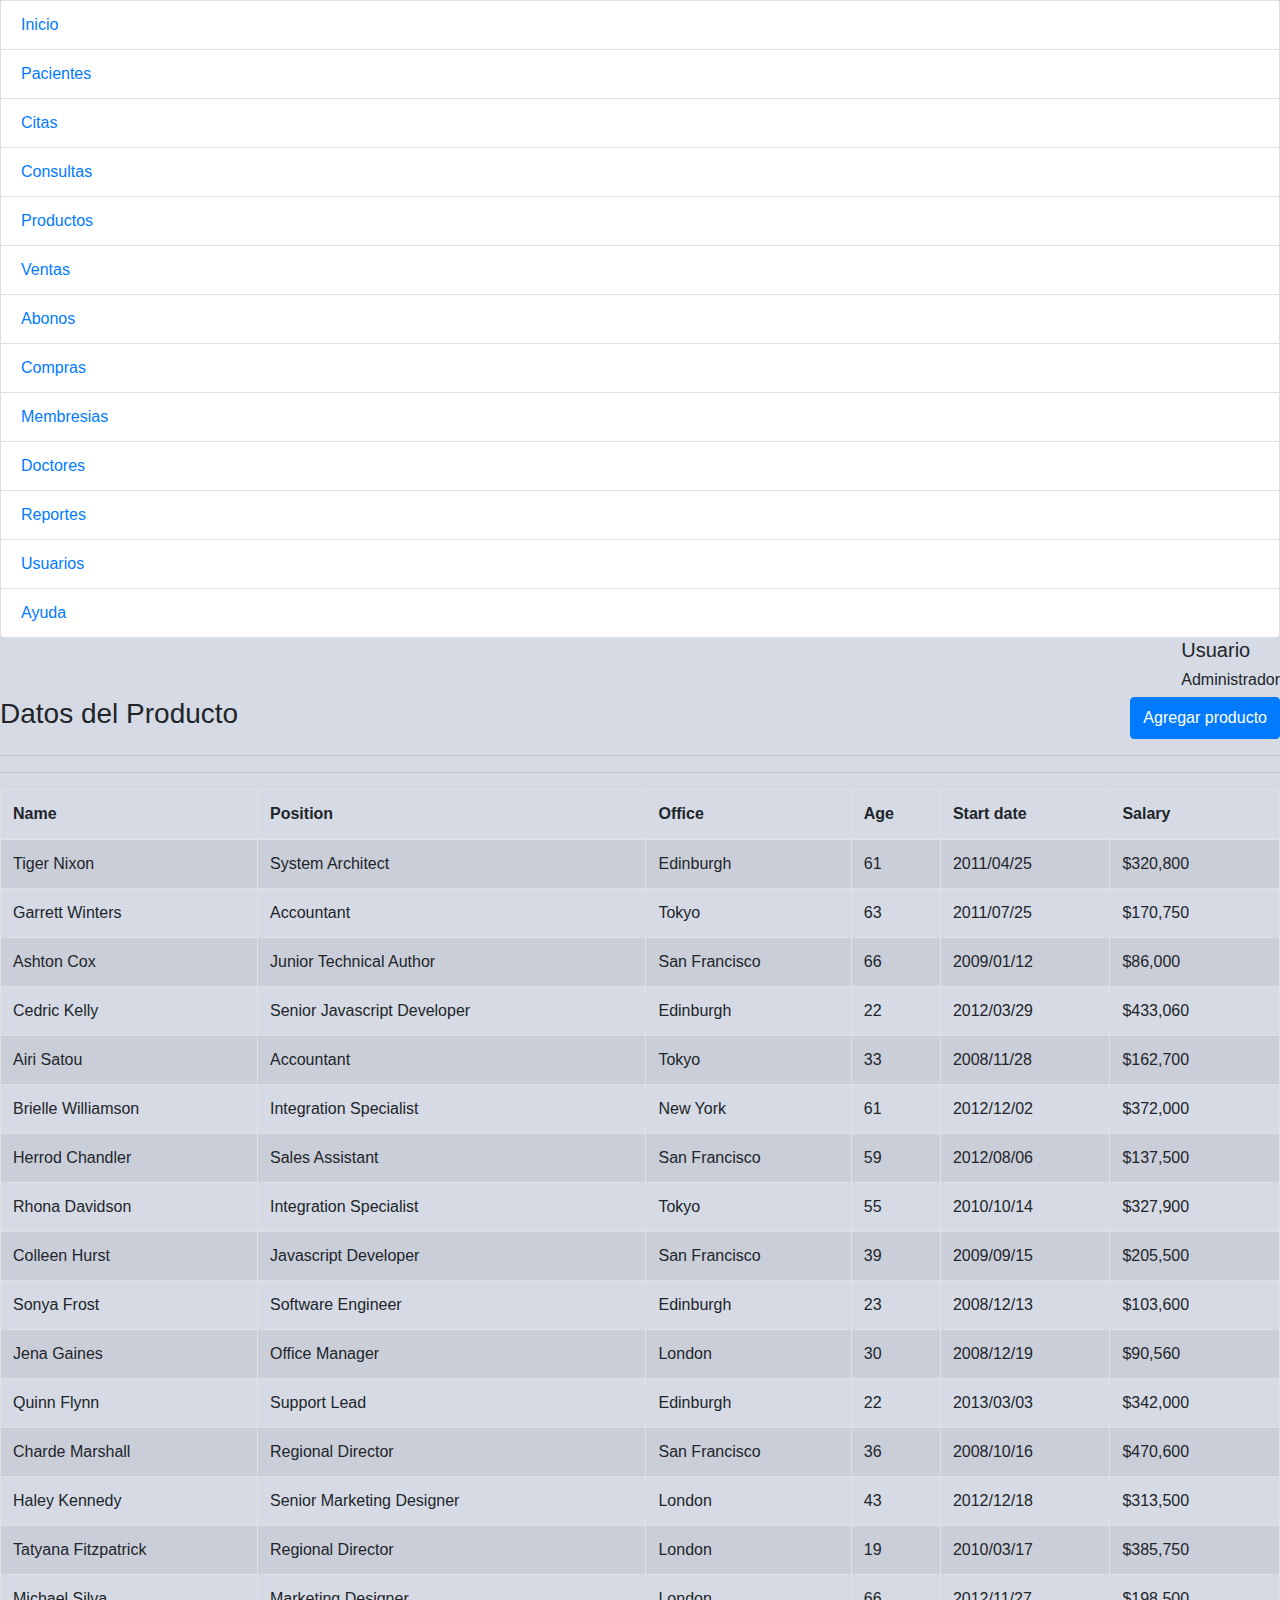
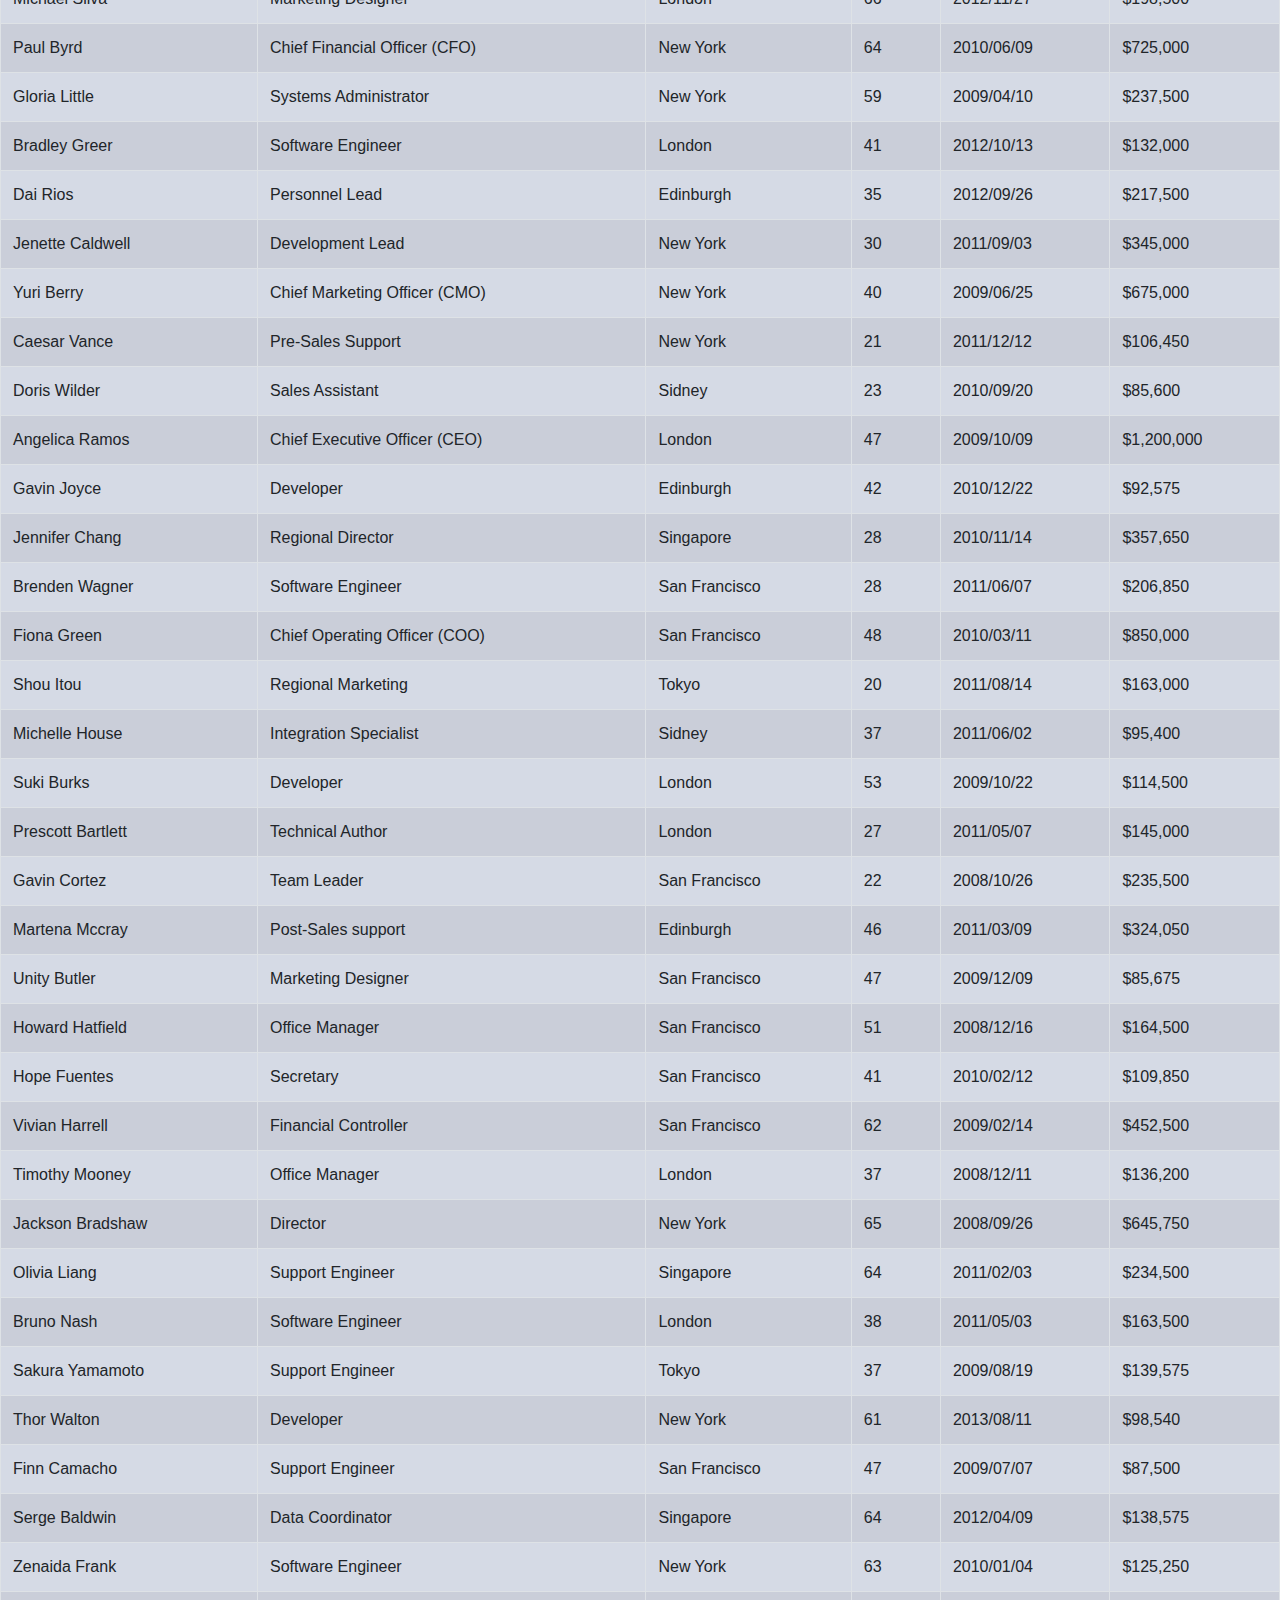
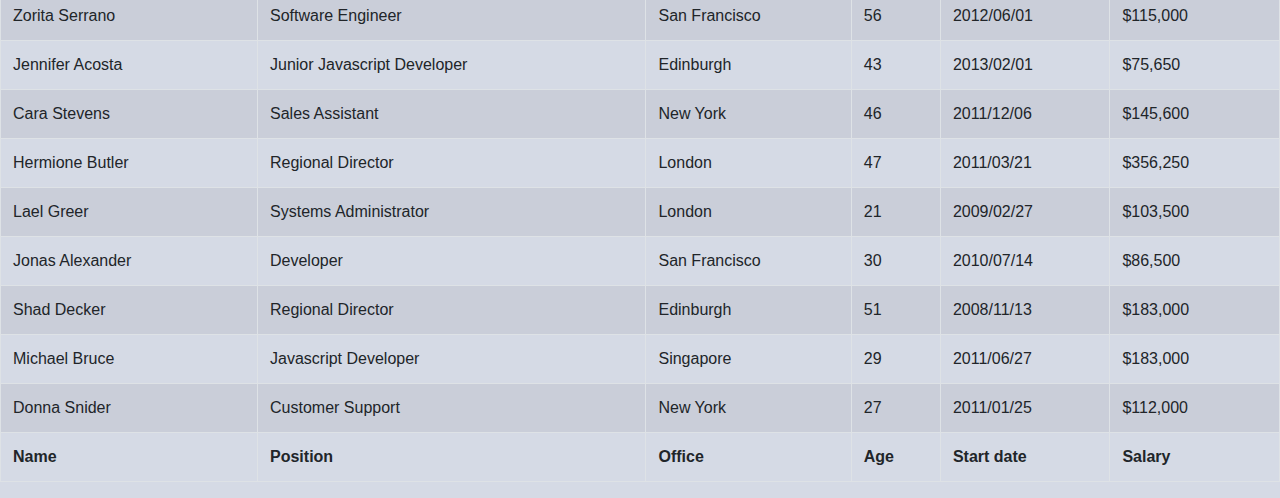
<file: web/html/productos.html>
<!DOCTYPE html>

<html>
    <head>
        <title>Productos</title>
        <meta charset="UTF-8">
        <meta name="viewport" content="width=device-width, initial-scale=1.0">
        <link href="../css/bootstrap.min.css" rel="stylesheet" type="text/css"/>
        <script src="../js/jquery-3.4.1.min.js"></script>
        <script src="../js/bootstrap.min.js" type="text/javascript"></script>

        <!-- Tablas-->
        <link href="../css/dataTables.bootstrap4.min.css" rel="stylesheet" type="text/css"/>
        <link href="../css/select.bootstrap4.min.css" rel="stylesheet" type="text/css"/>
        <script src="../js/jquery.dataTables.min.js" type="text/javascript"></script>
        <script src="../js/dataTables.bootstrap4.min.js" type="text/javascript"></script>
        <script src="../js/dataTables.select.min.js" type="text/javascript"></script>
        <script src="../js/default.js" type="text/javascript"></script>

        <!-- Agregar Ventana modal-->
        <script src="../js/popper.min.js" type="text/javascript"></script>
        <!-- Agregar iconos-->
        <script src="../js/68ab40f8cf.js" type="text/javascript"></script>
        <link href="../css/styles.css" rel="stylesheet" type="text/css"/>
    </head>
    <body>
        <div id="sidebar">
            <div class="list-group  menu">
                <a href="../index.html" class="list-group-item"><i class="iconm fas fa-home"></i> Inicio</a>
                <a href="pacientes.html" class="list-group-item"><i class="iconm fas fa-users"></i> Pacientes</a>
                <a href="#" class="list-group-item"><i class="iconm fas fa-calendar-check"></i> Citas</a>
                <a href="consultas.html" class="list-group-item"><i class="iconm fas fa-tooth"></i> Consultas</a>
                <a href="productos.html" class="list-group-item"><i class="iconm fas fa-briefcase-medical"></i> Productos</a>
                <a href="ventas.html" class="list-group-item"><i class="iconm fas fa-coins"></i> Ventas</a>
                <a href="abonos.html" class="list-group-item"><i class="iconm fas fa-dollar-sign"></i> Abonos</a>
                <a href="#" class="list-group-item"><i class="iconm fas fa-cash-register"></i> Compras</a>
                <a href="membresias.html" class="list-group-item"><i class="iconm fas fa-money-check"></i> Membresias</a>
                <a href="doctores.html" class="list-group-item"><i class="iconm fas fa-user-md"></i> Doctores</a>
                <a href="reportes.html" class="list-group-item"><i class="iconm fas fa-file-alt"></i> Reportes</a>
                <a href="#" class="list-group-item"><i class="iconm fas fa-user-edit"></i>Usuarios</a>
                <a href="#" class="list-group-item"><i class="iconm fas fa-hands-helping"></i>Ayuda</a>
            </div>

        </div>
        <div id="rightSideWrapper">
            <header class="d-flex justify-content-end"> 
                <div>
                    <h5>Usuario</h5>
                    <h6>Administrador</h6>
                </div>
            </header>

            <div class="ContentBox"><!--. poner en minusculas.-->
                <main>
                    <div class="d-flex justify-content-between">
                        <div>
                            <h3>Datos del Producto</h3>
                        </div>

                        <button type="button" class="btn btn-primary" data-toggle="modal" data-target="#exampleModal" data-whatever="@mdo">Agregar producto</button>

                    </div>
                    <hr>
                    <div class="modal fade" id="exampleModal" tabindex="-1" role="dialog" aria-labelledby="exampleModalLabel" aria-hidden="true">
                        <div class="modal-dialog" role="document">
                            <div class="modal-content">
                                <div class="modal-header">
                                    <h5 class="modal-title" id="exampleModalLabel">Nuevo producto</h5>
                                    <button type="button" class="close" data-dismiss="modal" aria-label="Close">
                                        <span aria-hidden="true">&times;</span>
                                    </button>
                                </div>
                                <div class="modal-body">
                                    <form>
                                        <div class="form-group">
                                            <label for="txtNom">Nombre</label>
                                            <input type="text" class="form-control" id="txtNom" >
                                        </div>
                                        <div class="form-group">
                                            <label for="txtNom">Detalle</label>
                                            <input type="text" class="form-control" id="txtDet" >
                                        </div>

                                        <div class=" form-group">
                                            <label for="cbTipo">Tipo de consulta</label>
                                            <select class="browser-default custom-select" id="cbTipo">

                                                <option selected value="1">Protesis</option>
                                                <option value="2">Medicamentos</option>
                                            </select>
                                        </div>
                                        <br>
                                        <br>
                                        <button type="submit" class="btn btn-primary">Agregar</button>

                                        <button type="submit" class="btn btn-primary">Guardar Cambios</button>
                                    </form>
                                </div>
                            </div>
                        </div>
                    </div>
                    <hr>
                    <table id="example" class="table table-striped table-bordered  " style="width:100%">
                        <thead>
                            <tr>
                                <th>Name</th>
                                <th>Position</th>
                                <th>Office</th>
                                <th>Age</th>
                                <th>Start date</th>
                                <th>Salary</th>
                            </tr>
                        </thead>
                        <tbody>
                            <tr>
                                <td>Tiger Nixon</td>
                                <td>System Architect</td>
                                <td>Edinburgh</td>
                                <td>61</td>
                                <td>2011/04/25</td>
                                <td>$320,800</td>
                            </tr>
                            <tr>
                                <td>Garrett Winters</td>
                                <td>Accountant</td>
                                <td>Tokyo</td>
                                <td>63</td>
                                <td>2011/07/25</td>
                                <td>$170,750</td>
                            </tr>
                            <tr>
                                <td>Ashton Cox</td>
                                <td>Junior Technical Author</td>
                                <td>San Francisco</td>
                                <td>66</td>
                                <td>2009/01/12</td>
                                <td>$86,000</td>
                            </tr>
                            <tr>
                                <td>Cedric Kelly</td>
                                <td>Senior Javascript Developer</td>
                                <td>Edinburgh</td>
                                <td>22</td>
                                <td>2012/03/29</td>
                                <td>$433,060</td>
                            </tr>
                            <tr>
                                <td>Airi Satou</td>
                                <td>Accountant</td>
                                <td>Tokyo</td>
                                <td>33</td>
                                <td>2008/11/28</td>
                                <td>$162,700</td>
                            </tr>
                            <tr>
                                <td>Brielle Williamson</td>
                                <td>Integration Specialist</td>
                                <td>New York</td>
                                <td>61</td>
                                <td>2012/12/02</td>
                                <td>$372,000</td>
                            </tr>
                            <tr>
                                <td>Herrod Chandler</td>
                                <td>Sales Assistant</td>
                                <td>San Francisco</td>
                                <td>59</td>
                                <td>2012/08/06</td>
                                <td>$137,500</td>
                            </tr>
                            <tr>
                                <td>Rhona Davidson</td>
                                <td>Integration Specialist</td>
                                <td>Tokyo</td>
                                <td>55</td>
                                <td>2010/10/14</td>
                                <td>$327,900</td>
                            </tr>
                            <tr>
                                <td>Colleen Hurst</td>
                                <td>Javascript Developer</td>
                                <td>San Francisco</td>
                                <td>39</td>
                                <td>2009/09/15</td>
                                <td>$205,500</td>
                            </tr>
                            <tr>
                                <td>Sonya Frost</td>
                                <td>Software Engineer</td>
                                <td>Edinburgh</td>
                                <td>23</td>
                                <td>2008/12/13</td>
                                <td>$103,600</td>
                            </tr>
                            <tr>
                                <td>Jena Gaines</td>
                                <td>Office Manager</td>
                                <td>London</td>
                                <td>30</td>
                                <td>2008/12/19</td>
                                <td>$90,560</td>
                            </tr>
                            <tr>
                                <td>Quinn Flynn</td>
                                <td>Support Lead</td>
                                <td>Edinburgh</td>
                                <td>22</td>
                                <td>2013/03/03</td>
                                <td>$342,000</td>
                            </tr>
                            <tr>
                                <td>Charde Marshall</td>
                                <td>Regional Director</td>
                                <td>San Francisco</td>
                                <td>36</td>
                                <td>2008/10/16</td>
                                <td>$470,600</td>
                            </tr>
                            <tr>
                                <td>Haley Kennedy</td>
                                <td>Senior Marketing Designer</td>
                                <td>London</td>
                                <td>43</td>
                                <td>2012/12/18</td>
                                <td>$313,500</td>
                            </tr>
                            <tr>
                                <td>Tatyana Fitzpatrick</td>
                                <td>Regional Director</td>
                                <td>London</td>
                                <td>19</td>
                                <td>2010/03/17</td>
                                <td>$385,750</td>
                            </tr>
                            <tr>
                                <td>Michael Silva</td>
                                <td>Marketing Designer</td>
                                <td>London</td>
                                <td>66</td>
                                <td>2012/11/27</td>
                                <td>$198,500</td>
                            </tr>
                            <tr>
                                <td>Paul Byrd</td>
                                <td>Chief Financial Officer (CFO)</td>
                                <td>New York</td>
                                <td>64</td>
                                <td>2010/06/09</td>
                                <td>$725,000</td>
                            </tr>
                            <tr>
                                <td>Gloria Little</td>
                                <td>Systems Administrator</td>
                                <td>New York</td>
                                <td>59</td>
                                <td>2009/04/10</td>
                                <td>$237,500</td>
                            </tr>
                            <tr>
                                <td>Bradley Greer</td>
                                <td>Software Engineer</td>
                                <td>London</td>
                                <td>41</td>
                                <td>2012/10/13</td>
                                <td>$132,000</td>
                            </tr>
                            <tr>
                                <td>Dai Rios</td>
                                <td>Personnel Lead</td>
                                <td>Edinburgh</td>
                                <td>35</td>
                                <td>2012/09/26</td>
                                <td>$217,500</td>
                            </tr>
                            <tr>
                                <td>Jenette Caldwell</td>
                                <td>Development Lead</td>
                                <td>New York</td>
                                <td>30</td>
                                <td>2011/09/03</td>
                                <td>$345,000</td>
                            </tr>
                            <tr>
                                <td>Yuri Berry</td>
                                <td>Chief Marketing Officer (CMO)</td>
                                <td>New York</td>
                                <td>40</td>
                                <td>2009/06/25</td>
                                <td>$675,000</td>
                            </tr>
                            <tr>
                                <td>Caesar Vance</td>
                                <td>Pre-Sales Support</td>
                                <td>New York</td>
                                <td>21</td>
                                <td>2011/12/12</td>
                                <td>$106,450</td>
                            </tr>
                            <tr>
                                <td>Doris Wilder</td>
                                <td>Sales Assistant</td>
                                <td>Sidney</td>
                                <td>23</td>
                                <td>2010/09/20</td>
                                <td>$85,600</td>
                            </tr>
                            <tr>
                                <td>Angelica Ramos</td>
                                <td>Chief Executive Officer (CEO)</td>
                                <td>London</td>
                                <td>47</td>
                                <td>2009/10/09</td>
                                <td>$1,200,000</td>
                            </tr>
                            <tr>
                                <td>Gavin Joyce</td>
                                <td>Developer</td>
                                <td>Edinburgh</td>
                                <td>42</td>
                                <td>2010/12/22</td>
                                <td>$92,575</td>
                            </tr>
                            <tr>
                                <td>Jennifer Chang</td>
                                <td>Regional Director</td>
                                <td>Singapore</td>
                                <td>28</td>
                                <td>2010/11/14</td>
                                <td>$357,650</td>
                            </tr>
                            <tr>
                                <td>Brenden Wagner</td>
                                <td>Software Engineer</td>
                                <td>San Francisco</td>
                                <td>28</td>
                                <td>2011/06/07</td>
                                <td>$206,850</td>
                            </tr>
                            <tr>
                                <td>Fiona Green</td>
                                <td>Chief Operating Officer (COO)</td>
                                <td>San Francisco</td>
                                <td>48</td>
                                <td>2010/03/11</td>
                                <td>$850,000</td>
                            </tr>
                            <tr>
                                <td>Shou Itou</td>
                                <td>Regional Marketing</td>
                                <td>Tokyo</td>
                                <td>20</td>
                                <td>2011/08/14</td>
                                <td>$163,000</td>
                            </tr>
                            <tr>
                                <td>Michelle House</td>
                                <td>Integration Specialist</td>
                                <td>Sidney</td>
                                <td>37</td>
                                <td>2011/06/02</td>
                                <td>$95,400</td>
                            </tr>
                            <tr>
                                <td>Suki Burks</td>
                                <td>Developer</td>
                                <td>London</td>
                                <td>53</td>
                                <td>2009/10/22</td>
                                <td>$114,500</td>
                            </tr>
                            <tr>
                                <td>Prescott Bartlett</td>
                                <td>Technical Author</td>
                                <td>London</td>
                                <td>27</td>
                                <td>2011/05/07</td>
                                <td>$145,000</td>
                            </tr>
                            <tr>
                                <td>Gavin Cortez</td>
                                <td>Team Leader</td>
                                <td>San Francisco</td>
                                <td>22</td>
                                <td>2008/10/26</td>
                                <td>$235,500</td>
                            </tr>
                            <tr>
                                <td>Martena Mccray</td>
                                <td>Post-Sales support</td>
                                <td>Edinburgh</td>
                                <td>46</td>
                                <td>2011/03/09</td>
                                <td>$324,050</td>
                            </tr>
                            <tr>
                                <td>Unity Butler</td>
                                <td>Marketing Designer</td>
                                <td>San Francisco</td>
                                <td>47</td>
                                <td>2009/12/09</td>
                                <td>$85,675</td>
                            </tr>
                            <tr>
                                <td>Howard Hatfield</td>
                                <td>Office Manager</td>
                                <td>San Francisco</td>
                                <td>51</td>
                                <td>2008/12/16</td>
                                <td>$164,500</td>
                            </tr>
                            <tr>
                                <td>Hope Fuentes</td>
                                <td>Secretary</td>
                                <td>San Francisco</td>
                                <td>41</td>
                                <td>2010/02/12</td>
                                <td>$109,850</td>
                            </tr>
                            <tr>
                                <td>Vivian Harrell</td>
                                <td>Financial Controller</td>
                                <td>San Francisco</td>
                                <td>62</td>
                                <td>2009/02/14</td>
                                <td>$452,500</td>
                            </tr>
                            <tr>
                                <td>Timothy Mooney</td>
                                <td>Office Manager</td>
                                <td>London</td>
                                <td>37</td>
                                <td>2008/12/11</td>
                                <td>$136,200</td>
                            </tr>
                            <tr>
                                <td>Jackson Bradshaw</td>
                                <td>Director</td>
                                <td>New York</td>
                                <td>65</td>
                                <td>2008/09/26</td>
                                <td>$645,750</td>
                            </tr>
                            <tr>
                                <td>Olivia Liang</td>
                                <td>Support Engineer</td>
                                <td>Singapore</td>
                                <td>64</td>
                                <td>2011/02/03</td>
                                <td>$234,500</td>
                            </tr>
                            <tr>
                                <td>Bruno Nash</td>
                                <td>Software Engineer</td>
                                <td>London</td>
                                <td>38</td>
                                <td>2011/05/03</td>
                                <td>$163,500</td>
                            </tr>
                            <tr>
                                <td>Sakura Yamamoto</td>
                                <td>Support Engineer</td>
                                <td>Tokyo</td>
                                <td>37</td>
                                <td>2009/08/19</td>
                                <td>$139,575</td>
                            </tr>
                            <tr>
                                <td>Thor Walton</td>
                                <td>Developer</td>
                                <td>New York</td>
                                <td>61</td>
                                <td>2013/08/11</td>
                                <td>$98,540</td>
                            </tr>
                            <tr>
                                <td>Finn Camacho</td>
                                <td>Support Engineer</td>
                                <td>San Francisco</td>
                                <td>47</td>
                                <td>2009/07/07</td>
                                <td>$87,500</td>
                            </tr>
                            <tr>
                                <td>Serge Baldwin</td>
                                <td>Data Coordinator</td>
                                <td>Singapore</td>
                                <td>64</td>
                                <td>2012/04/09</td>
                                <td>$138,575</td>
                            </tr>
                            <tr>
                                <td>Zenaida Frank</td>
                                <td>Software Engineer</td>
                                <td>New York</td>
                                <td>63</td>
                                <td>2010/01/04</td>
                                <td>$125,250</td>
                            </tr>
                            <tr>
                                <td>Zorita Serrano</td>
                                <td>Software Engineer</td>
                                <td>San Francisco</td>
                                <td>56</td>
                                <td>2012/06/01</td>
                                <td>$115,000</td>
                            </tr>
                            <tr>
                                <td>Jennifer Acosta</td>
                                <td>Junior Javascript Developer</td>
                                <td>Edinburgh</td>
                                <td>43</td>
                                <td>2013/02/01</td>
                                <td>$75,650</td>
                            </tr>
                            <tr>
                                <td>Cara Stevens</td>
                                <td>Sales Assistant</td>
                                <td>New York</td>
                                <td>46</td>
                                <td>2011/12/06</td>
                                <td>$145,600</td>
                            </tr>
                            <tr>
                                <td>Hermione Butler</td>
                                <td>Regional Director</td>
                                <td>London</td>
                                <td>47</td>
                                <td>2011/03/21</td>
                                <td>$356,250</td>
                            </tr>
                            <tr>
                                <td>Lael Greer</td>
                                <td>Systems Administrator</td>
                                <td>London</td>
                                <td>21</td>
                                <td>2009/02/27</td>
                                <td>$103,500</td>
                            </tr>
                            <tr>
                                <td>Jonas Alexander</td>
                                <td>Developer</td>
                                <td>San Francisco</td>
                                <td>30</td>
                                <td>2010/07/14</td>
                                <td>$86,500</td>
                            </tr>
                            <tr>
                                <td>Shad Decker</td>
                                <td>Regional Director</td>
                                <td>Edinburgh</td>
                                <td>51</td>
                                <td>2008/11/13</td>
                                <td>$183,000</td>
                            </tr>
                            <tr>
                                <td>Michael Bruce</td>
                                <td>Javascript Developer</td>
                                <td>Singapore</td>
                                <td>29</td>
                                <td>2011/06/27</td>
                                <td>$183,000</td>
                            </tr>
                            <tr>
                                <td>Donna Snider</td>
                                <td>Customer Support</td>
                                <td>New York</td>
                                <td>27</td>
                                <td>2011/01/25</td>
                                <td>$112,000</td>
                            </tr>
                        </tbody>
                        <tfoot>
                            <tr>
                                <th>Name</th>
                                <th>Position</th>
                                <th>Office</th>
                                <th>Age</th>
                                <th>Start date</th>
                                <th>Salary</th>
                            </tr>
                        </tfoot>
                    </table>
                </main>

                <section>

                </section>
                <footer>
                </footer>
            </div>
        </div>
    </body>
</html>
</file>
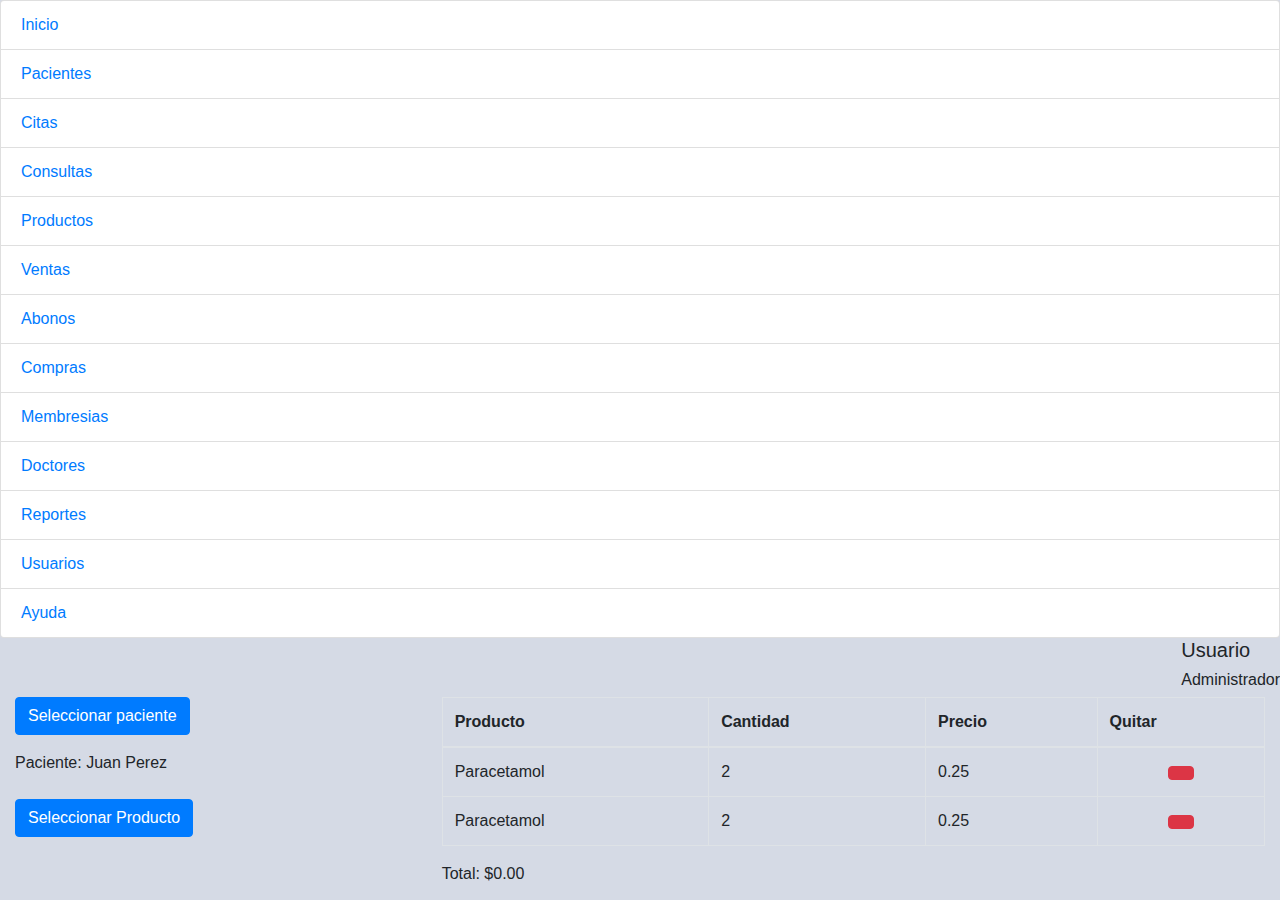
<file: web/html/ventas.html>
<!DOCTYPE html>
<html>
    <head>
        <title>Consultas</title>
        <meta charset="UTF-8">
        <meta name="viewport" content="width=device-width, initial-scale=1.0">
        <link href="../css/bootstrap.min.css" rel="stylesheet" type="text/css"/>
        <script src="../js/jquery-3.4.1.min.js"></script>
        <script src="../js/bootstrap.min.js" type="text/javascript"></script>

        <!-- Tablas-->
        <link href="../css/dataTables.bootstrap4.min.css" rel="stylesheet" type="text/css"/>
        <link href="../css/select.bootstrap4.min.css" rel="stylesheet" type="text/css"/>
        <script src="../js/jquery.dataTables.min.js" type="text/javascript"></script>
        <script src="../js/dataTables.bootstrap4.min.js" type="text/javascript"></script>
        <script src="../js/dataTables.select.min.js" type="text/javascript"></script>
        <script src="../js/default.js" type="text/javascript"></script>

        <!-- Agregar Ventana modal-->
        <script src="../js/popper.min.js" type="text/javascript"></script>
        <!-- Agregar iconos-->
        <script src="../js/68ab40f8cf.js" type="text/javascript"></script>
        <link href="../css/styles.css" rel="stylesheet" type="text/css"/>
    </head>
    <body>
        <div id="sidebar">
            <div class="list-group  menu">
                <a href="../index.html" class="list-group-item"><i class="iconm fas fa-home"></i> Inicio</a>
                <a href="pacientes.html" class="list-group-item"><i class="iconm fas fa-users"></i> Pacientes</a>
                <a href="#" class="list-group-item"><i class="iconm fas fa-calendar-check"></i> Citas</a>
                <a href="consultas.html" class="list-group-item"><i class="iconm fas fa-tooth"></i> Consultas</a>
                <a href="productos.html" class="list-group-item"><i class="iconm fas fa-briefcase-medical"></i> Productos</a>
                <a href="#" class="list-group-item"><i class="iconm fas fa-coins"></i> Ventas</a>
                <a href="abonos.html" class="list-group-item"><i class="iconm fas fa-dollar-sign"></i> Abonos</a>
                <a href="#" class="list-group-item"><i class="iconm fas fa-cash-register"></i> Compras</a>
                <a href="membresias.html" class="list-group-item"><i class="iconm fas fa-money-check"></i> Membresias</a>
                <a href="doctores.html" class="list-group-item"><i class="iconm fas fa-user-md"></i> Doctores</a>
                <a href="reportes.html" class="list-group-item"><i class="iconm fas fa-file-alt"></i> Reportes</a>
                <a href="#" class="list-group-item"><i class="iconm fas fa-user-edit"></i>Usuarios</a>
                <a href="#" class="list-group-item"><i class="iconm fas fa-hands-helping"></i>Ayuda</a>
            </div>

        </div>
        <div id="rightSideWrapper">
            <header class="d-flex justify-content-end"> 
                <div>
                    <h5>Usuario</h5>
                    <h6>Administrador</h6>
                </div>
            </header>

            <div class="ContentBox"><!--. poner en minusculas.-->
                <main>
                    <div class="container-fluid">
                        <div class="row">
                            <div class="col-4">
                                <form>

                                    <div class=" form-group">
                                        <button type="button" class="btn btn-primary" data-toggle="modal" data-target="#modalPaciente" data-whatever="@mdo">Seleccionar paciente</button>

                                    </div>

                                    <div class=" form-group">
                                        <label>Paciente: Juan Perez</label><br>
                                    </div>


                                    <div class=" form-group">
                                        <button type="button" class="btn btn-primary" data-toggle="modal" data-target="#modalProducto" data-whatever="@mdo">Seleccionar Producto</button>

                                    </div>
                                </form>
                            </div>
                            <div class="col-8">
                                <table class="table table-bordered">
                                    <thead>
                                        <tr>
                                            <th>Producto</th>
                                            <th>Cantidad</th>
                                            <th>Precio</th>
                                            <th>Quitar</th>
                                        </tr>
                                    </thead>
                                    <tbody>
                                        <tr>
                                            <td>Paracetamol</td>
                                            <td>2</td>
                                            <td>0.25</td>
                                            <td><center><button class="btn btn-danger"><i class="fas fa-minus-circle"></i></button></center></td>

                                    </tr>
                                    <tr>
                                        <td>Paracetamol</td>
                                        <td>2</td>
                                        <td>0.25</td>
                                        <td><center><button class="btn btn-danger"><i class="fas fa-minus-circle"></i></button></center></td>

                                    </tr>

                                    </tbody>
                                </table>
                                <label>Total: $0.00</label>
                            </div>
                        </div>
                    </div>
                    <div class="modal fade" id="modalProducto" tabindex="-1" role="dialog" aria-labelledby="exampleModalLabel" aria-hidden="true">
                        <div class="modal-dialog" role="document">
                            <div class="modal-content">
                                <div class="modal-header">
                                    <h5 class="modal-title" id="exampleModalLabel">Seleccionar Paciente</h5>
                                    <button type="button" class="close" data-dismiss="modal" aria-label="Close">
                                        <span aria-hidden="true">&times;</span>
                                    </button>
                                </div>
                                <div class="modal-body">
                                    <table id="example" class="table table-striped table-bordered" style="width:100%">
                                        <thead>
                                            <tr>
                                                <th>Codigo</th>
                                                <th>Producto</th>
                                                <th>Categoria</th>
                                                <th>Existencia</th>
                                            </tr>
                                        </thead>
                                        <tbody>
                                            <tr>
                                                <td>1</td>
                                                <td>Paracetamol</td>
                                                <td>Medicamento</td>
                                                <td>10</td>
                                            </tr>
                                            <tr>
                                                <td>1</td>
                                                <td>Paracetamol</td>
                                                <td>Medicamento</td>
                                                <td>10</td>
                                            </tr>
                                            <tr>
                                                <td>1</td>
                                                <td>Paracetamol</td>
                                                <td>Medicamento</td>
                                                <td>10</td>
                                            </tr>
                                            <tr>
                                                <td>1</td>
                                                <td>Paracetamol</td>
                                                <td>Medicamento</td>
                                                <td>10</td>
                                            </tr>
                                            <tr>
                                                <td>1</td>
                                                <td>Paracetamol</td>
                                                <td>Medicamento</td>
                                                <td>10</td>
                                            </tr>
                                            <tr>
                                                <td>1</td>
                                                <td>Paracetamol</td>
                                                <td>Medicamento</td>
                                                <td>10</td>
                                            </tr>
                                            <tr>
                                                <td>1</td>
                                                <td>Paracetamol</td>
                                                <td>Medicamento</td>
                                                <td>10</td>
                                            </tr>
                                            <tr>
                                                <td>1</td>
                                                <td>Paracetamol</td>
                                                <td>Medicamento</td>
                                                <td>10</td>
                                            </tr>
                                            <tr>
                                                <td>1</td>
                                                <td>Paracetamol</td>
                                                <td>Medicamento</td>
                                                <td>10</td>
                                            </tr>
                                            <tr>
                                                <td>1</td>
                                                <td>Paracetamol</td>
                                                <td>Medicamento</td>
                                                <td>10</td>
                                            </tr>
                                            <tr>
                                                <td>1</td>
                                                <td>Paracetamol</td>
                                                <td>Medicamento</td>
                                                <td>10</td>
                                            </tr>

                                        </tbody>
                                        <tfoot>
                                            <tr>
                                                <th>Codigo</th>
                                                <th>Producto</th>
                                                <th>Categoria</th>
                                                <th>Existencia</th>
                                            </tr>
                                        </tfoot>
                                    </table>
                                </div>
                            </div>
                        </div>
                    </div>

                    <div class="modal fade" id="modalPaciente" tabindex="-1" role="dialog" aria-labelledby="exampleModalLabel" aria-hidden="true">
                        <div class="modal-dialog" role="document">
                            <div class="modal-content">
                                <div class="modal-header">
                                    <h5 class="modal-title" id="exampleModalLabel">Seleccionar Paciente</h5>
                                    <button type="button" class="close" data-dismiss="modal" aria-label="Close">
                                        <span aria-hidden="true">&times;</span>
                                    </button>
                                </div>
                                <button class="btn btn-primary btnN" type="button" data-toggle="collapse" data-target="#collapseExample" aria-expanded="false" aria-controls="collapseExample">
                                    Nuevo
                                </button>
                                <div class="modal-body">
                                    <div class="collapse" id="collapseExample">
                                        <div class="card card-body">
                                            <form>
                                                <div class="form-row">
                                                    <div class="form-group col-md-6">
                                                        <label for="txtNombres">Nombres</label>
                                                        <input type="text" class="form-control" id="txtNom">
                                                    </div>
                                                    <div class="form-group col-md-6">
                                                        <label for="txtApe">Apellidos</label>
                                                        <input type="text" class="form-control" id="txtApe" >
                                                    </div>
                                                </div>

                                                <button type="submit" class="btn btn-primary">Agregar</button>

                                            </form>
                                        </div>
                                    </div>
                                    <table id="example1" class="table table-striped table-bordered" style="width:100%">
                                        <thead>
                                            <tr>
                                                <th>Codigo</th>
                                                <th>Producto</th>
                                                <th>Categoria</th>
                                                <th>Existencia</th>
                                            </tr>
                                        </thead>
                                        <tbody>
                                            <tr>
                                                <td>1</td>
                                                <td>Paracetamol</td>
                                                <td>Medicamento</td>
                                                <td>10</td>
                                            </tr>
                                            <tr>
                                                <td>1</td>
                                                <td>Paracetamol</td>
                                                <td>Medicamento</td>
                                                <td>10</td>
                                            </tr>
                                            <tr>
                                                <td>1</td>
                                                <td>Paracetamol</td>
                                                <td>Medicamento</td>
                                                <td>10</td>
                                            </tr>
                                            <tr>
                                                <td>1</td>
                                                <td>Paracetamol</td>
                                                <td>Medicamento</td>
                                                <td>10</td>
                                            </tr>
                                            <tr>
                                                <td>1</td>
                                                <td>Paracetamol</td>
                                                <td>Medicamento</td>
                                                <td>10</td>
                                            </tr>
                                            <tr>
                                                <td>1</td>
                                                <td>Paracetamol</td>
                                                <td>Medicamento</td>
                                                <td>10</td>
                                            </tr>
                                            <tr>
                                                <td>1</td>
                                                <td>Paracetamol</td>
                                                <td>Medicamento</td>
                                                <td>10</td>
                                            </tr>
                                            <tr>
                                                <td>1</td>
                                                <td>Paracetamol</td>
                                                <td>Medicamento</td>
                                                <td>10</td>
                                            </tr>
                                            <tr>
                                                <td>1</td>
                                                <td>Paracetamol</td>
                                                <td>Medicamento</td>
                                                <td>10</td>
                                            </tr>
                                            <tr>
                                                <td>1</td>
                                                <td>Paracetamol</td>
                                                <td>Medicamento</td>
                                                <td>10</td>
                                            </tr>
                                            <tr>
                                                <td>1</td>
                                                <td>Paracetamol</td>
                                                <td>Medicamento</td>
                                                <td>10</td>
                                            </tr>
                                            <tr>
                                                <td>1</td>
                                                <td>Paracetamol</td>
                                                <td>Medicamento</td>
                                                <td>10</td>
                                            </tr>
                                            <tr>
                                                <td>1</td>
                                                <td>Paracetamol</td>
                                                <td>Medicamento</td>
                                                <td>10</td>
                                            </tr>
                                            <tr>
                                                <td>1</td>
                                                <td>Paracetamol</td>
                                                <td>Medicamento</td>
                                                <td>10</td>
                                            </tr>
                                            <tr>
                                                <td>1</td>
                                                <td>Paracetamol</td>
                                                <td>Medicamento</td>
                                                <td>10</td>
                                            </tr>
                                            <tr>
                                                <td>1</td>
                                                <td>Paracetamol</td>
                                                <td>Medicamento</td>
                                                <td>10</td>
                                            </tr>
                                            <tr>
                                                <td>1</td>
                                                <td>Paracetamol</td>
                                                <td>Medicamento</td>
                                                <td>10</td>
                                            </tr>
                                            <tr>
                                                <td>1</td>
                                                <td>Paracetamol</td>
                                                <td>Medicamento</td>
                                                <td>10</td>
                                            </tr>
                                            <tr>
                                                <td>1</td>
                                                <td>Paracetamol</td>
                                                <td>Medicamento</td>
                                                <td>10</td>
                                            </tr>
                                            <tr>
                                                <td>1</td>
                                                <td>Paracetamol</td>
                                                <td>Medicamento</td>
                                                <td>10</td>
                                            </tr>
                                            <tr>
                                                <td>1</td>
                                                <td>Paracetamol</td>
                                                <td>Medicamento</td>
                                                <td>10</td>
                                            </tr>
                                            <tr>
                                                <td>1</td>
                                                <td>Paracetamol</td>
                                                <td>Medicamento</td>
                                                <td>10</td>
                                            </tr>
                                            <tr>
                                                <td>1</td>
                                                <td>Paracetamol</td>
                                                <td>Medicamento</td>
                                                <td>10</td>
                                            </tr>
                                            <tr>
                                                <td>1</td>
                                                <td>Paracetamol</td>
                                                <td>Medicamento</td>
                                                <td>10</td>
                                            </tr>
                                            <tr>
                                                <td>1</td>
                                                <td>Paracetamol</td>
                                                <td>Medicamento</td>
                                                <td>10</td>
                                            </tr>
                                            <tr>
                                                <td>1</td>
                                                <td>Paracetamol</td>
                                                <td>Medicamento</td>
                                                <td>10</td>
                                            </tr>
                                            <tr>
                                                <td>1</td>
                                                <td>Paracetamol</td>
                                                <td>Medicamento</td>
                                                <td>10</td>
                                            </tr>
                                            <tr>
                                                <td>1</td>
                                                <td>Paracetamol</td>
                                                <td>Medicamento</td>
                                                <td>10</td>
                                            </tr>

                                        </tbody>
                                        <tfoot>
                                            <tr>
                                                <th>Codigo</th>
                                                <th>Producto</th>
                                                <th>Categoria</th>
                                                <th>Existencia</th>
                                            </tr>
                                        </tfoot>
                                    </table>
                                </div>
                                <div class="modal-footer">
                                    <button type="button" class="btn btn-primary">Agregar</button>
                                    <button type="button" class="btn btn-secondary" data-dismiss="modal">Cerrar</button>
                                </div>
                            </div>
                        </div>
                    </div>
                </main>

                <section>

                </section>
                <footer>
                </footer>
            </div>
        </div>
    </body>
</html>
</file>
<file: web/css/styles.css>
* {
	box-sizing: border-box;
        
	margin: 0;
	padding: 0;
}
.side-nav{
    overflow-y: auto;
}
body {
	background-color: #d5dae5;
}
.header {
	position: fixed;
	width: 100%;
	z-index: 3;
	height: 44px;
}
.lg img{
    width: 75px;
    height: 100%;
}
/* logo in header(mobile version) and side-nav (tablet & desktop) */
.logo {
	height: 60px;
	padding: 10px;
	font-weight: 700;
}
.header .logo {
	color: #233245;
}
.side-nav .logo {
	background-color: #233245;
	color: #fff;
        display: flex;
}
.header .logo {
	float: left;
}
.header .logo {
	height: 44px;
	z-index: 1;
	padding: 10px;
	font-weight: 700;
	color: #233245;
}
.logo  i {
	font-size: 22px;
}
.logo span {
	margin-left: 5px;
	text-transform: uppercase;
}
.nav-trigger {
	position: relative;
	float: right;
	width: 20px;
	height: 44px;
	right: 30px;
	display: block;	
}
.nav-trigger span, .nav-trigger span:before, span:after {
	width: 20px;
	height: 2px;
	background-color: #35475e;
	position: absolute;
}
.nav-trigger span {
	top: 50%;
}
.nav-trigger span:before, .nav-trigger span:after {
	content: '';
}
.nav-trigger span:before {
	top: -6px;
}
.nav-trigger span:after {
	top: 6px;
}
/* side navigation styles */
.side-nav {
        
	position: absolute;
	width: 100%;
        height: auto;
	background-color: #35475e;
	z-index: 4;
	display: block;
}
.side-nav.visible {
	display: block;
}
.side-nav ul {
	margin: 0;
	padding: 0;
}
.side-nav ul li {
        height: 50px;
	border-bottom: 1px solid #3c506a;
	position: relative;
}
.side-nav ul li.active:before {
	content: '';
	position: absolute;
	width: 4px;
	height: 100%;
	top: 0;
	left: 0;
	background-color: #fff;
}
.side-nav ul li a  {
        
	color: #fff;
	display: block;
	text-decoration: none;
        width: 100%;
        height: 100%;
        font-size: 16px;
        padding: 15px
}.side-nav ul li a:hover  {
        
	background-color: #546e7a;
}
.side-nav ul li i {
	color: #0497df;
	min-width: 20px;
	text-align: center;
}
.side-nav ul li span:nth-child(2) {
	margin-left: 10px;
	font-size: 14px;
	font-weight: 600;
}
/* main content styles */
.main-content {
	padding: 40px;
	margin-top: 0;
	padding: 0;
	padding-top: 44px;
	height: 100%;
}
.main-content .title {
        margin-top: 75px;
	background-color: #eef1f7;
	border-bottom: 1px solid #b8bec9;
	padding: 10px 20px;
	font-weight: 700;
	color: #333;
	font-size: 18px;
}
.card{
    
	background-color: #eef1f7;
        
}
.cerrar{
    margin-top: 2px;
    padding:5px;
    font-size: 20px;
}

.main{
    margin: 0px;
    margin-top: 15px;
    background-color: #eef1f7;
    border : 7px solid #d5dae5;
    
}

.navbar{
    
	background-color: #35475e;
}
.inic:hover{
    text-decoration: none;
}
/* set element styles to fit tablet and higher(desktop) */
@media screen and (min-width: 600px) {
	.header {
		background-color: #35475e;
		z-index: 1;
                height: 75px;
	}
        .barra{
            display: block;
        }
	
        
        #bt{
            display: none;
        }
        #navbarToggleExternalContent{
            display: block;
        }
	.nav-trigger {
		display: none;
	}
	.nav-trigger span, .nav-trigger span:before, span:after {
		background-color: #fff;
	}
        .side-nav .logo {
            height: 75px;
	}
	.side-nav {
		position: fixed;
		display: block;
		width: 200px;
                height: 100%;
		z-index: 2;
	}
	.side-nav ul li span:nth-child(2) {
		display: none;
	}
	.side-nav .logo i {
		padding-left: 12px;
	}
	
	.side-nav ul li i {
		font-size: 22px;
	}
	.side-nav ul li a {
		text-align: center;
	}
	.main-content {
		margin-left: 200px;
	}
        .main-content .title{
            margin-top: 50px;
            
        }
        .user{
            margin-top: 25px;
            margin-right: 15px;
            height: 25px;
            color: #ffffff;
        }
        .btnUser{
            color: white;
            border: 0px;
            background-color: #35475e;
        }
        .btnUser:hover{
            text-decoration: underline;
        }
        
        .btnUser:focus{
            outline: none;
        }
        
        
}
/* set element styles for desktop */
@media screen and (min-width: 800px) {
	.side-nav {
		width: 200px;
	}
	.side-nav ul li span:nth-child(2) {
		display: inline-block;
	}
	.side-nav ul li i {
		font-size: 16px;
	}
	.side-nav ul li a {
		text-align: left;
	}
	.side-nav .logo i {
		padding-left: 0;
	}
	.side-nav .logo span {
                font-size: 16px;
		display: inline-block;
	}
	.main-content {
		margin-left: 200px;
	}
}
</file>
<file: web/css/select.bootstrap4.min.css>
table.dataTable tbody>tr.selected,table.dataTable tbody>tr>.selected{background-color:#0275d8}table.dataTable.stripe tbody>tr.odd.selected,table.dataTable.stripe tbody>tr.odd>.selected,table.dataTable.display tbody>tr.odd.selected,table.dataTable.display tbody>tr.odd>.selected{background-color:#0272d3}table.dataTable.hover tbody>tr.selected:hover,table.dataTable.hover tbody>tr>.selected:hover,table.dataTable.display tbody>tr.selected:hover,table.dataTable.display tbody>tr>.selected:hover{background-color:#0271d0}table.dataTable.order-column tbody>tr.selected>.sorting_1,table.dataTable.order-column tbody>tr.selected>.sorting_2,table.dataTable.order-column tbody>tr.selected>.sorting_3,table.dataTable.order-column tbody>tr>.selected,table.dataTable.display tbody>tr.selected>.sorting_1,table.dataTable.display tbody>tr.selected>.sorting_2,table.dataTable.display tbody>tr.selected>.sorting_3,table.dataTable.display tbody>tr>.selected{background-color:#0273d4}table.dataTable.display tbody>tr.odd.selected>.sorting_1,table.dataTable.order-column.stripe tbody>tr.odd.selected>.sorting_1{background-color:#026fcc}table.dataTable.display tbody>tr.odd.selected>.sorting_2,table.dataTable.order-column.stripe tbody>tr.odd.selected>.sorting_2{background-color:#0270ce}table.dataTable.display tbody>tr.odd.selected>.sorting_3,table.dataTable.order-column.stripe tbody>tr.odd.selected>.sorting_3{background-color:#0270d0}table.dataTable.display tbody>tr.even.selected>.sorting_1,table.dataTable.order-column.stripe tbody>tr.even.selected>.sorting_1{background-color:#0273d4}table.dataTable.display tbody>tr.even.selected>.sorting_2,table.dataTable.order-column.stripe tbody>tr.even.selected>.sorting_2{background-color:#0274d5}table.dataTable.display tbody>tr.even.selected>.sorting_3,table.dataTable.order-column.stripe tbody>tr.even.selected>.sorting_3{background-color:#0275d7}table.dataTable.display tbody>tr.odd>.selected,table.dataTable.order-column.stripe tbody>tr.odd>.selected{background-color:#026fcc}table.dataTable.display tbody>tr.even>.selected,table.dataTable.order-column.stripe tbody>tr.even>.selected{background-color:#0273d4}table.dataTable.display tbody>tr.selected:hover>.sorting_1,table.dataTable.order-column.hover tbody>tr.selected:hover>.sorting_1{background-color:#026bc6}table.dataTable.display tbody>tr.selected:hover>.sorting_2,table.dataTable.order-column.hover tbody>tr.selected:hover>.sorting_2{background-color:#026cc8}table.dataTable.display tbody>tr.selected:hover>.sorting_3,table.dataTable.order-column.hover tbody>tr.selected:hover>.sorting_3{background-color:#026eca}table.dataTable.display tbody>tr:hover>.selected,table.dataTable.display tbody>tr>.selected:hover,table.dataTable.order-column.hover tbody>tr:hover>.selected,table.dataTable.order-column.hover tbody>tr>.selected:hover{background-color:#026bc6}table.dataTable tbody td.select-checkbox,table.dataTable tbody th.select-checkbox{position:relative}table.dataTable tbody td.select-checkbox:before,table.dataTable tbody td.select-checkbox:after,table.dataTable tbody th.select-checkbox:before,table.dataTable tbody th.select-checkbox:after{display:block;position:absolute;top:1.2em;left:50%;width:12px;height:12px;box-sizing:border-box}table.dataTable tbody td.select-checkbox:before,table.dataTable tbody th.select-checkbox:before{content:' ';margin-top:-6px;margin-left:-6px;border:1px solid black;border-radius:3px}table.dataTable tr.selected td.select-checkbox:after,table.dataTable tr.selected th.select-checkbox:after{content:'\2714';margin-top:-11px;margin-left:-4px;text-align:center;text-shadow:1px 1px #B0BED9, -1px -1px #B0BED9, 1px -1px #B0BED9, -1px 1px #B0BED9}div.dataTables_wrapper span.select-info,div.dataTables_wrapper span.select-item{margin-left:0.5em}@media screen and (max-width: 640px){div.dataTables_wrapper span.select-info,div.dataTables_wrapper span.select-item{margin-left:0;display:block}}table.dataTable tbody tr.selected,table.dataTable tbody th.selected,table.dataTable tbody td.selected{color:white}table.dataTable tbody tr.selected a,table.dataTable tbody th.selected a,table.dataTable tbody td.selected a{color:#a2d4ed}
</file>
